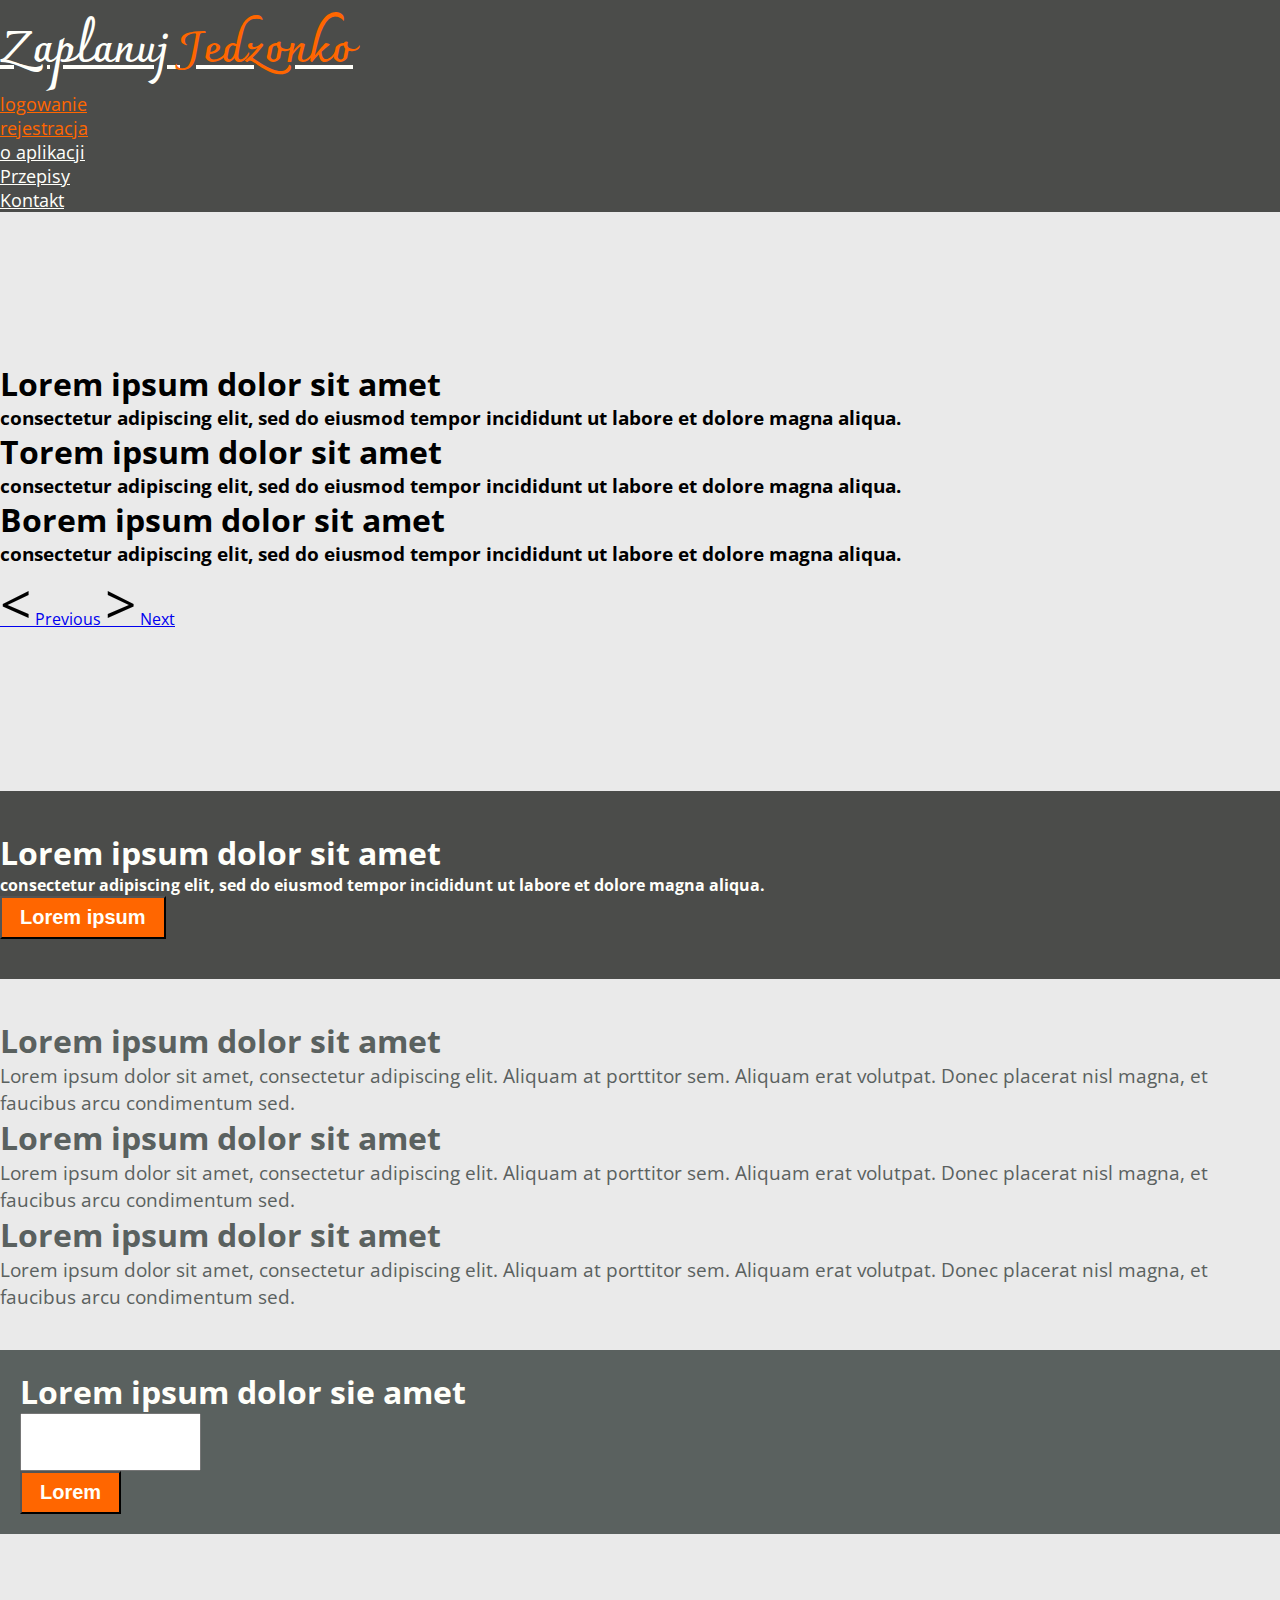
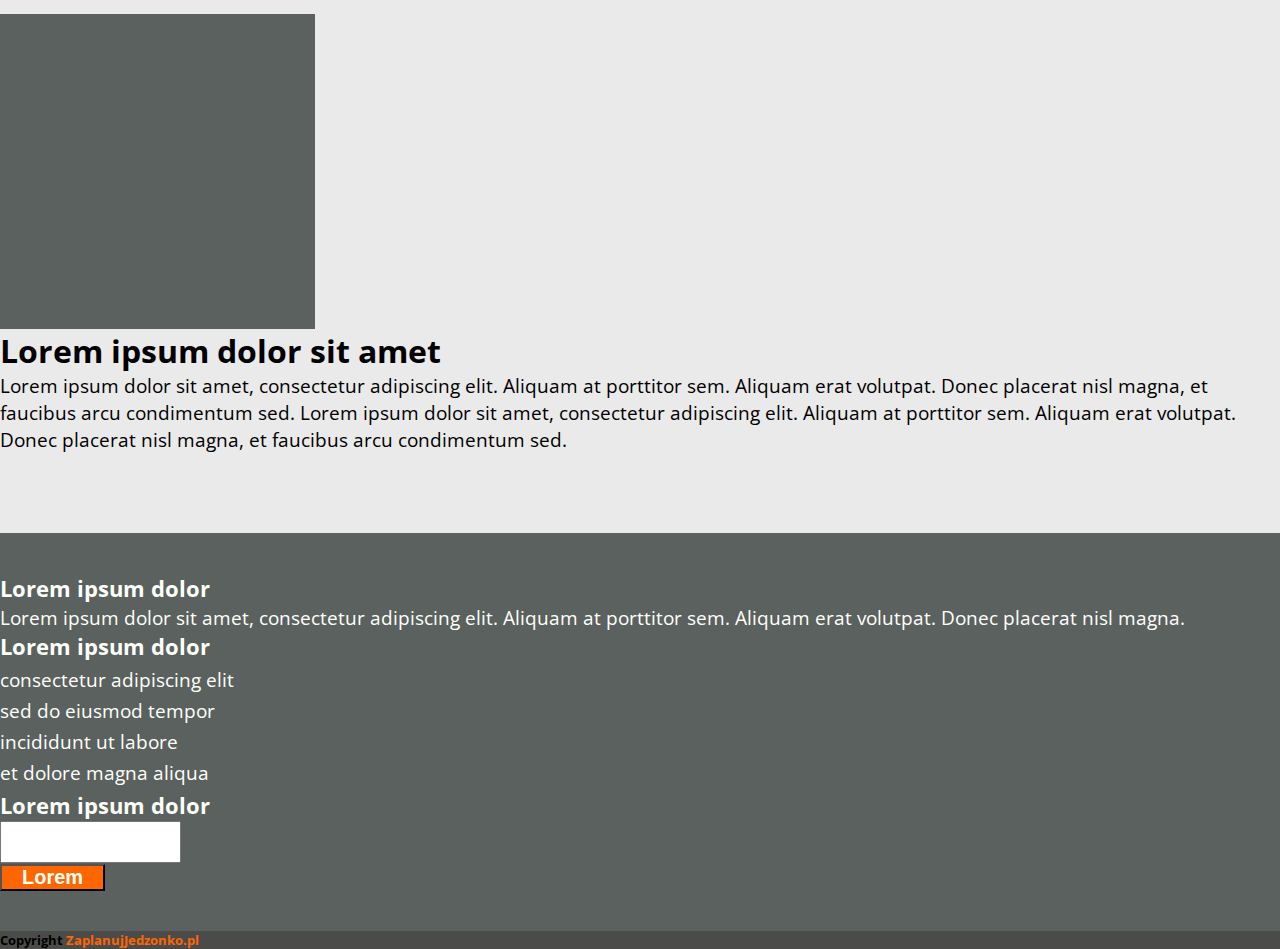
<file: target/classes/html/index.html>
<!DOCTYPE html>
<html lang="en">

<head>
    <meta charset="utf-8">
    <meta name="viewport" content="width=device-width, initial-scale=1, shrink-to-fit=no">
    <title>Zaplanuj Jedzonko</title>
    <link rel="stylesheet" href="https://stackpath.bootstrapcdn.com/bootstrap/4.1.3/css/bootstrap.min.css"
          integrity="sha384-MCw98/SFnGE8fJT3GXwEOngsV7Zt27NXFoaoApmYm81iuXoPkFOJwJ8ERdknLPMO"
          crossorigin="anonymous">
    <link href="https://fonts.googleapis.com/css?family=Charmonman:400,700|Open+Sans:400,600,700&amp;subset=latin-ext"
          rel="stylesheet">
    <link rel="stylesheet" href="./css/style.css">
    <link rel="stylesheet" href="https://use.fontawesome.com/releases/v5.5.0/css/all.css"
          integrity="sha384-B4dIYHKNBt8Bc12p+WXckhzcICo0wtJAoU8YZTY5qE0Id1GSseTk6S+L3BlXeVIU" crossorigin="anonymous">
</head>

<body>
<header class="page-header">
    <nav class="navbar navbar-expand-lg justify-content-around">
        <a href="/" class="navbar-brand main-logo">
            Zaplanuj <span>Jedzonko</span>
        </a>
        <ul class="nav nounderline text-uppercase">
            <li class="nav-item ml-4">
                <a class="nav-link color-header" href="login.html">logowanie</a>
            </li>
            <li class="nav-item ml-4">
                <a class="nav-link color-header" href="registration.html">rejestracja</a>
            </li>
            <li class="nav-item ml-4">
                <a class="nav-link" href="#about">o aplikacji</a>
            </li>
            <li class="nav-item ml-4">
                <a class="nav-link disabled" href="recipes.html">Przepisy</a>
            </li>
            <li class="nav-item ml-4">
                <a class="nav-link disabled" href="#contact">Kontakt</a>
            </li>
        </ul>
    </nav>
</header>

<section class="padding-large bg-light">
    <div id="carouselExampleControls" class="carousel slide main-slider" data-ride="carousel">
        <div class="carousel-inner container">
            <div class="carousel-item active">
                <div class="container w-75 d-flex">
                    <div class="carousel-caption d-block">
                        <h1>Lorem ipsum dolor sit amet</h1>
                        <h3> consectetur adipiscing elit, sed do eiusmod tempor incididunt ut labore et dolore
                            magna aliqua.</h3>
                    </div>
                </div>
            </div>
            <div class="carousel-item">
                <div class="container w-75 d-flex">
                    <div class="carousel-caption d-block">
                        <h1>Torem ipsum dolor sit amet</h1>
                        <h3> consectetur adipiscing elit, sed do eiusmod tempor incididunt ut labore et dolore
                            magna aliqua.</h3>
                    </div>
                </div>
            </div>
            <div class="carousel-item">
                <div class="container w-75 d-flex">
                    <div class="carousel-caption d-block">
                        <h1>Borem ipsum dolor sit amet</h1>
                        <h3> consectetur adipiscing elit, sed do eiusmod tempor incididunt ut labore et dolore
                            magna aliqua.</h3>
                    </div>
                </div>
            </div>
        </div>
        <a class="carousel-control-prev" href="#carouselExampleControls" role="button" data-slide="prev">
            <span class="carousel-control-prev-icon" aria-hidden="true"></span>
            <span class="sr-only">Previous</span>
        </a>
        <a class="carousel-control-next" href="#carouselExampleControls" role="button" data-slide="next">
            <span class="carousel-control-next-icon" aria-hidden="true"></span>
            <span class="sr-only">Next</span>
        </a>
    </div>
</section>

<section class="section-more padding-small">
    <div class="container d-flex justify-content-between">
        <div class="mr-4">
            <h1 class="pb-3">Lorem ipsum dolor sit amet</h1>
            <h4 class="pt-1">consectetur adipiscing elit, sed do eiusmod tempor incididunt ut labore et dolore
                magna aliqua.</h4>
        </div>
        <div class="ml-4 align-self-center">
            <button class="btn btn-color rounded-0 mt-4 pl-4 pr-4">
                <a href="index.html">Lorem ipsum</a>
            </button>
        </div>
    </div>
</section>

<section class="padding-small details bg-light">
    <div class="container">
        <div class="row">
            <div class="col text-center">
                <i class="fas fa-check icon-details"></i>
                <h1>Lorem ipsum dolor sit amet</h1>
                <p>Lorem ipsum dolor sit amet, consectetur adipiscing elit. Aliquam at porttitor sem. Aliquam erat
                    volutpat. Donec placerat nisl magna, et faucibus arcu condimentum sed.
                </p>
            </div>
            <div class="col text-center pr-4 pl-4 mr-4 ml-4">
                <i class="far fa-clock icon-details"></i>
                <h1>Lorem ipsum dolor sit amet</h1>
                <p>Lorem ipsum dolor sit amet, consectetur adipiscing elit. Aliquam at porttitor sem. Aliquam erat
                    volutpat. Donec placerat nisl magna, et faucibus arcu condimentum sed.
                </p>
            </div>
            <div class="col text-center">
                <i class="fas fa-list icon-details"></i>
                <h1>Lorem ipsum dolor sit amet</h1>
                <p>Lorem ipsum dolor sit amet, consectetur adipiscing elit. Aliquam at porttitor sem. Aliquam erat
                    volutpat. Donec placerat nisl magna, et faucibus arcu condimentum sed.
                </p>
            </div>
        </div>
    </div>
</section>


<section class="newsletter-section padding-small">
    <div class="container">
        <div class="row">
            <div class="col">
                <h1>Lorem ipsum dolor sie amet</h1>
            </div>
            <div class="col-5">
                <div class="input-group mb-3">
                    <input type="text" class="form-control border-0 rounded-0" placeholder=""
                           aria-label="Recipient's username" aria-describedby="basic-addon3">
                    <div class="input-group-append">
                        <button class="input-group-text btn-color border-0 rounded-0" type="submit" id="basic-addon3">
                            <a href="index.html">Lorem</a>
                        </button>
                    </div>
                </div>
            </div>
        </div>
    </div>
</section>

<section class="padding-medium story bg-light" id="about">
    <div class="container d-flex justify-content-center align-items-center">
        <div class="row">
            <div class="col-4 mr-4">
                <div class="div-img">
                </div>
            </div>

            <div class="col-7 ml-4">
                <h1 class="pb-1">Lorem ipsum dolor sit amet</h1>
                <p>Lorem ipsum dolor sit amet, consectetur adipiscing elit. Aliquam at porttitor sem. Aliquam erat
                    volutpat. Donec placerat nisl magna, et faucibus arcu condimentum sed. Lorem ipsum dolor sit
                    amet, consectetur adipiscing elit. Aliquam at porttitor sem. Aliquam erat volutpat. Donec
                    placerat nisl magna, et faucibus arcu condimentum sed.
                </p>
            </div>
        </div>
    </div>
</section>

<section class="last-info-section padding-small" id="contact">
    <div class="container">
        <div class="row">
            <div class="col">
                <h3 class="mb-4">Lorem ipsum dolor</h3>
                <p>Lorem ipsum dolor sit amet, consectetur adipiscing elit. Aliquam at porttitor sem. Aliquam erat
                    volutpat. Donec placerat nisl magna.</p>
            </div>
            <div class="col pl-4 ml-4">
                <h3 class="mb-4">Lorem ipsum dolor</h3>
                <ul class="container">
                    <li>consectetur adipiscing elit</li>
                    <li>sed do eiusmod tempor</li>
                    <li>incididunt ut labore</li>
                    <li>et dolore magna aliqua</li>
                </ul>
            </div>
            <div class="col">
                <h3 class="mb-4">Lorem ipsum dolor</h3>
                <div class="input-group mb-3">
                    <input type="text" class="form-control border-0 rounded-0" placeholder=""
                           aria-label="Recipient's username" aria-describedby="basic-addon2">
                    <div class="input-group-append">
                        <button class="input-group-text btn-color border-0 rounded-0" type="submit" id="basic-addon2"><a
                                href="index.html">Lorem</a></button>
                    </div>
                </div>
                <div class="container d-flex-row">
                    <a href="#">
                        <i class="fab fa-facebook-square mr-4 icon-social"></i>
                    </a>
                    <a href="#">
                        <i class="fab fa-twitter-square mr-4 icon-social"></i>

                    </a>
                    <a href="#">
                        <i class="fab fa-instagram icon-social"></i>
                    </a>
                </div>
            </div>
        </div>
    </div>
</section>
<footer class="footer-section pt-3 pb-3">
    <div class="container text-center">
        <h5 class="text-light">Copyright <span class="footer-text-color">ZaplanujJedzonko.pl</span></h5>
    </div>
</footer>

<script src="https://code.jquery.com/jquery-3.3.1.slim.min.js"
        integrity="sha384-q8i/X+965DzO0rT7abK41JStQIAqVgRVzpbzo5smXKp4YfRvH+8abtTE1Pi6jizo"
        crossorigin="anonymous"></script>
<script src="https://cdnjs.cloudflare.com/ajax/libs/popper.js/1.14.3/umd/popper.min.js"
        integrity="sha384-ZMP7rVo3mIykV+2+9J3UJ46jBk0WLaUAdn689aCwoqbBJiSnjAK/l8WvCWPIPm49"
        crossorigin="anonymous"></script>
<script src="https://stackpath.bootstrapcdn.com/bootstrap/4.1.3/js/bootstrap.min.js"
        integrity="sha384-ChfqqxuZUCnJSK3+MXmPNIyE6ZbWh2IMqE241rYiqJxyMiZ6OW/JmZQ5stwEULTy"
        crossorigin="anonymous"></script>
</body>
</html>
</file>
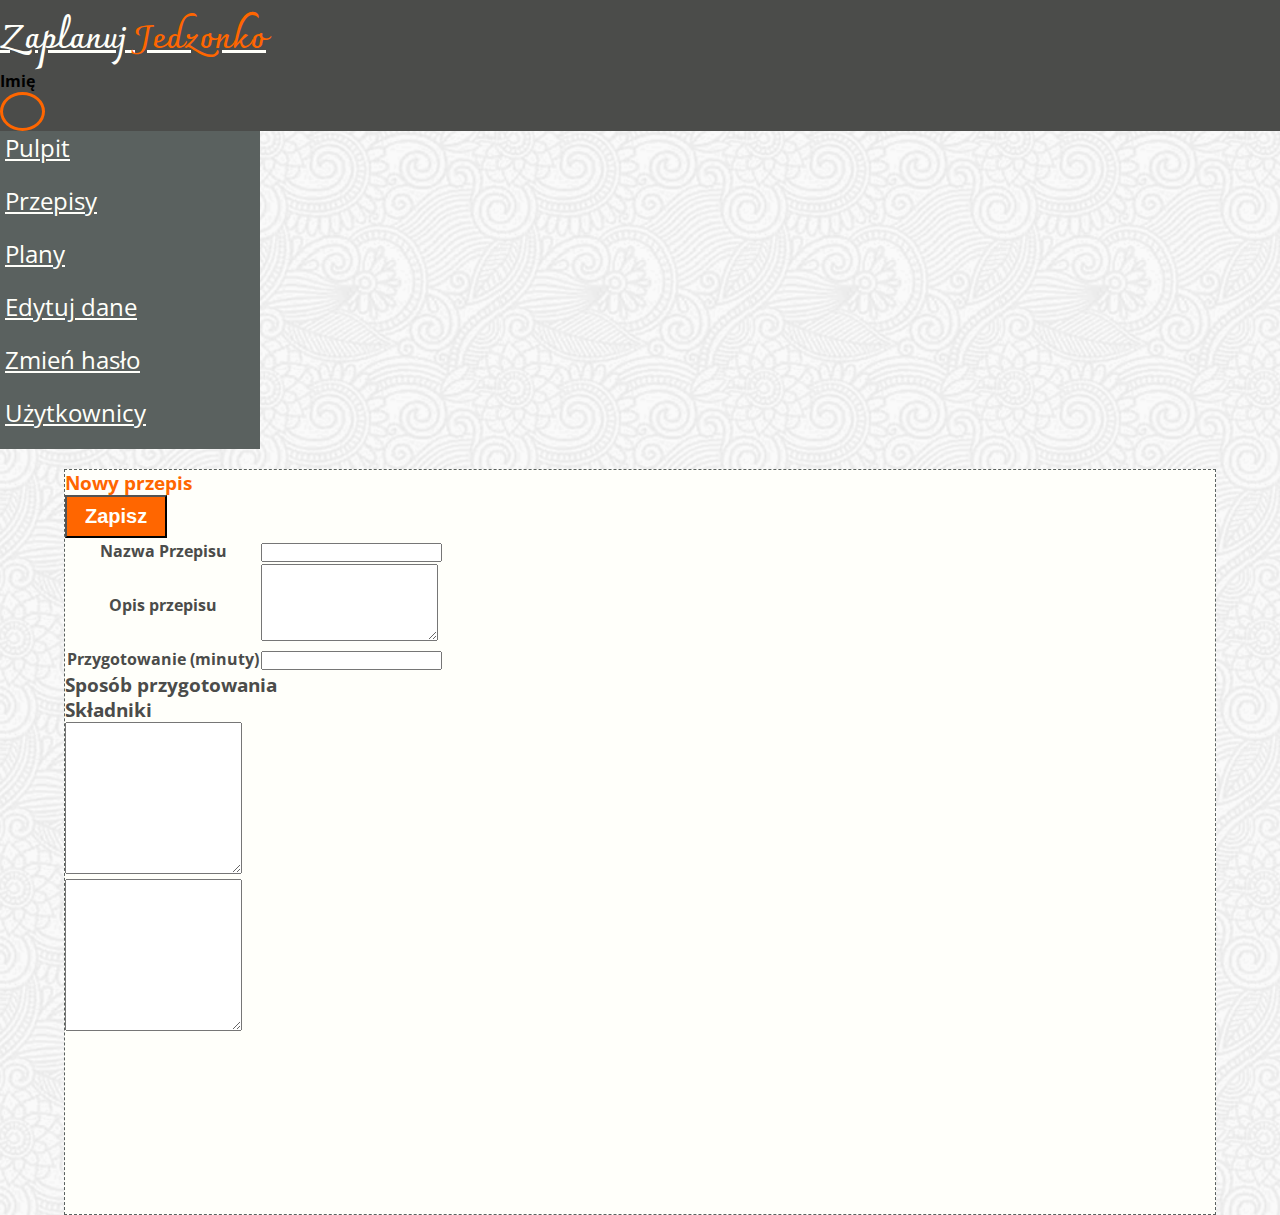
<file: target/classes/html/app-add-recipe.html>
<!DOCTYPE html>
<html lang="en">

<head>
    <meta charset="utf-8">
    <meta name="viewport" content="width=device-width, initial-scale=1, shrink-to-fit=no">
    <title>Zaplanuj Jedzonko</title>
    <link rel="stylesheet" href="https://stackpath.bootstrapcdn.com/bootstrap/4.1.3/css/bootstrap.min.css"
          integrity="sha384-MCw98/SFnGE8fJT3GXwEOngsV7Zt27NXFoaoApmYm81iuXoPkFOJwJ8ERdknLPMO"
          crossorigin="anonymous">
    <link href="https://fonts.googleapis.com/css?family=Charmonman:400,700|Open+Sans:400,600,700&amp;subset=latin-ext"
          rel="stylesheet">
    <link rel="stylesheet" href="./css/style.css">
    <link rel="stylesheet" href="https://use.fontawesome.com/releases/v5.5.0/css/all.css"
          integrity="sha384-B4dIYHKNBt8Bc12p+WXckhzcICo0wtJAoU8YZTY5qE0Id1GSseTk6S+L3BlXeVIU" crossorigin="anonymous">
</head>

<body>
<header class="page-header">
    <nav class="navbar navbar-expand-lg justify-content-between">
        <a href="/" class="navbar-brand main-logo main-logo-smaller">
            Zaplanuj <span>Jedzonko</span>
        </a>
        <div class="d-flex justify-content-around">
            <h4 class="text-light mr-3">Imię</h4>
            <div class="circle-div text-center"><i class="fas fa-user icon-user"></i></div>
        </div>
    </nav>
</header>

<section class="dashboard-section">
    <div class="row dashboard-nowrap">
        <ul class="nav flex-column long-bg">
            <li class="nav-item">
                <a class="nav-link" href="/dashboard.html">
                    <span>Pulpit</span>
                    <i class="fas fa-angle-right"></i>
                </a>
            </li>
            <li class="nav-item">
                <a class="nav-link" href="/app-recipes.html">
                    <span>Przepisy</span>
                    <i class="fas fa-angle-right"></i>
                </a>
            </li>
            <li class="nav-item">
                <a class="nav-link" href="/app-schedules.html">
                    <span>Plany</span>
                    <i class="fas fa-angle-right"></i>
                </a>
            </li>
            <li class="nav-item">
                <a class="nav-link" href="/app-edit-user-data.html">
                    <span>Edytuj dane</span>
                    <i class="fas fa-angle-right"></i>
                </a>
            </li>
            <li class="nav-item">
                <a class="nav-link disabled" href="/app-edit-password.html">
                    <span>Zmień hasło</span>
                    <i class="fas fa-angle-right"></i>
                </a>
            </li>
            <li class="nav-item">
                <a class="nav-link" href="/super-admin-users.html">
                    <span>Użytkownicy</span>
                    <i class="fas fa-angle-right"></i>
                </a>
            </li>
        </ul>

        <div class="m-4 p-3 width-medium text-color-darker">
            <div class="dashboard-content border-dashed p-3 m-4 view-height">
                <!-- fix action, method -->
                <!-- add name attribute for all inputs -->
                <form>
                    <div class="mt-4 ml-4 mr-4">
                        <div class="row border-bottom border-3">
                            <div class="col"><h3 class="color-header text-uppercase">Nowy przepis</h3></div>
                            <div class="col d-flex justify-content-end mb-2">
                                <button type="submit" class="btn btn-color rounded-0 pt-0 pb-0 pr-4 pl-4">Zapisz
                                </button>
                            </div>
                        </div>

                        <table class="table borderless">
                            <tbody>
                            <tr class="d-flex">
                                <th scope="row" class="col-2">Nazwa Przepisu</th>
                                <td class="col-7">

                                    <input name="name" class="w-100 p-1" value="">
                                </td>
                            </tr>
                            <tr class="d-flex">
                                <th scope="row" class="col-2">Opis przepisu</th>
                                <td class="col-7"><textarea class="w-100 p-1" rows="5"></textarea></td>
                            </tr>
                            <tr class="d-flex">
                                <th scope="row" class="col-2">Przygotowanie (minuty)</th>
                                <td class="col-3">
                                    <input class="p-1" type="number" value="">
                                </td>
                            </tr>
                            </tbody>
                        </table>

                        <div class="row d-flex">
                            <div class="col-5 border-bottom border-3"><h3 class="text-uppercase">Sposób
                                przygotowania</h3></div>
                            <div class="col-2"></div>
                            <div class="col-5 border-bottom border-3"><h3 class="text-uppercase">Składniki</h3></div>
                        </div>
                        <div class="row d-flex">
                            <div class="col-5 p-4">
                                <textarea class="w-100 p-1" rows="10"></textarea>
                            </div>
                            <div class="col-2"></div>

                            <div class="col-5 p-4">
                                <textarea class="w-100 p-1" rows="10"></textarea>
                            </div>
                        </div>
                    </div>
                </form>
            </div>
        </div>
    </div>
</section>

<script src="https://code.jquery.com/jquery-3.3.1.slim.min.js"
        integrity="sha384-q8i/X+965DzO0rT7abK41JStQIAqVgRVzpbzo5smXKp4YfRvH+8abtTE1Pi6jizo"
        crossorigin="anonymous"></script>
<script src="https://cdnjs.cloudflare.com/ajax/libs/popper.js/1.14.3/umd/popper.min.js"
        integrity="sha384-ZMP7rVo3mIykV+2+9J3UJ46jBk0WLaUAdn689aCwoqbBJiSnjAK/l8WvCWPIPm49"
        crossorigin="anonymous"></script>
<script src="https://stackpath.bootstrapcdn.com/bootstrap/4.1.3/js/bootstrap.min.js"
        integrity="sha384-ChfqqxuZUCnJSK3+MXmPNIyE6ZbWh2IMqE241rYiqJxyMiZ6OW/JmZQ5stwEULTy"
        crossorigin="anonymous"></script>
</body>
</html>
</file>
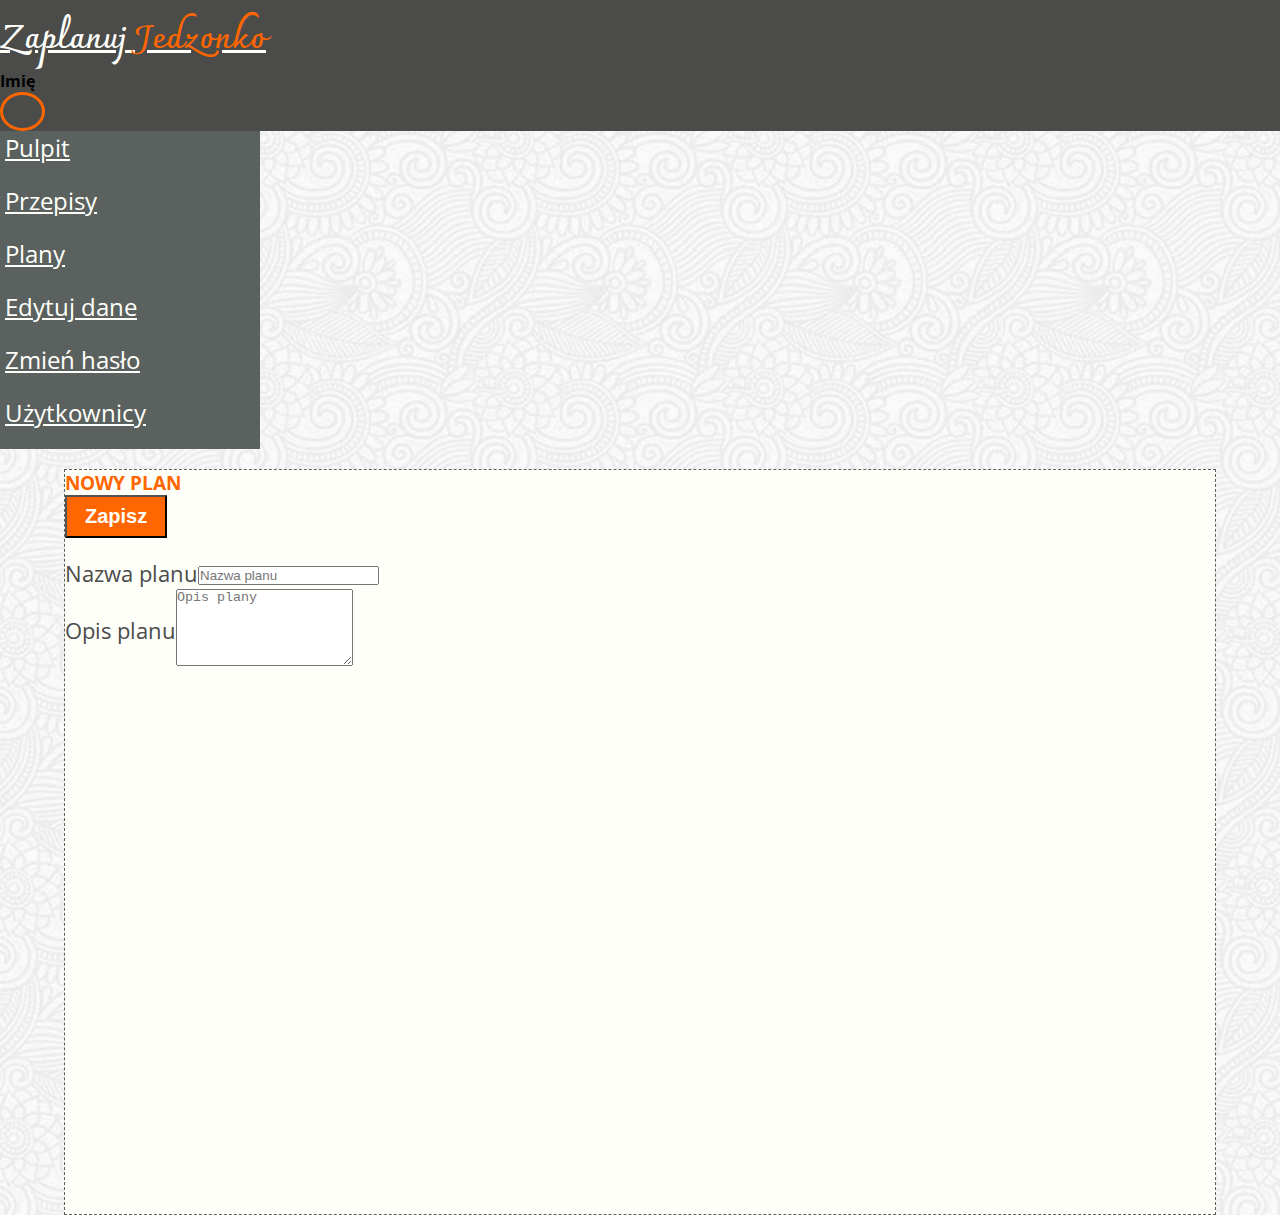
<file: target/classes/html/app-add-schedules.html>
<!DOCTYPE html>
<html lang="en">

<head>
    <meta charset="utf-8">
    <meta name="viewport" content="width=device-width, initial-scale=1, shrink-to-fit=no">
    <title>Zaplanuj Jedzonko</title>
    <link rel="stylesheet" href="https://stackpath.bootstrapcdn.com/bootstrap/4.1.3/css/bootstrap.min.css"
          integrity="sha384-MCw98/SFnGE8fJT3GXwEOngsV7Zt27NXFoaoApmYm81iuXoPkFOJwJ8ERdknLPMO"
          crossorigin="anonymous">
    <link href="https://fonts.googleapis.com/css?family=Charmonman:400,700|Open+Sans:400,600,700&amp;subset=latin-ext"
          rel="stylesheet">
    <link rel="stylesheet" href="./css/style.css">
    <link rel="stylesheet" href="https://use.fontawesome.com/releases/v5.5.0/css/all.css"
          integrity="sha384-B4dIYHKNBt8Bc12p+WXckhzcICo0wtJAoU8YZTY5qE0Id1GSseTk6S+L3BlXeVIU" crossorigin="anonymous">
</head>

<body>
<header class="page-header">
    <nav class="navbar navbar-expand-lg justify-content-between">
        <a href="/" class="navbar-brand main-logo main-logo-smaller">
            Zaplanuj <span>Jedzonko</span>
        </a>
        <div class="d-flex justify-content-around">
            <h4 class="text-light mr-3">Imię</h4>
            <div class="circle-div text-center"><i class="fas fa-user icon-user"></i></div>
        </div>
    </nav>
</header>

<section class="dashboard-section">
    <div class="row dashboard-nowrap">
        <ul class="nav flex-column long-bg">
            <li class="nav-item">
                <a class="nav-link" href="/dashboard.html">
                    <span>Pulpit</span>
                    <i class="fas fa-angle-right"></i>
                </a>
            </li>
            <li class="nav-item">
                <a class="nav-link" href="/app-recipes.html">
                    <span>Przepisy</span>
                    <i class="fas fa-angle-right"></i>
                </a>
            </li>
            <li class="nav-item">
                <a class="nav-link" href="/app-schedules.html">
                    <span>Plany</span>
                    <i class="fas fa-angle-right"></i>
                </a>
            </li>
            <li class="nav-item">
                <a class="nav-link" href="/app-edit-user-data.html">
                    <span>Edytuj dane</span>
                    <i class="fas fa-angle-right"></i>
                </a>
            </li>
            <li class="nav-item">
                <a class="nav-link disabled" href="/app-edit-password.html">
                    <span>Zmień hasło</span>
                    <i class="fas fa-angle-right"></i>
                </a>
            </li>
            <li class="nav-item">
                <a class="nav-link" href="/super-admin-users.html">
                    <span>Użytkownicy</span>
                    <i class="fas fa-angle-right"></i>
                </a>
            </li>
        </ul>

        <div class="m-4 p-3 width-medium">
            <div class="dashboard-content border-dashed p-3 m-4 view-height">
                <!-- fix action, method -->
                <!-- add name attribute for all inputs -->
                <form>
                    <div class="row border-bottom border-3 p-1 m-1">
                        <div class="col noPadding">
                            <h3 class="color-header text-uppercase">NOWY PLAN</h3>
                        </div>
                        <div class="col d-flex justify-content-end mb-2 noPadding">
                            <button type="submit" class="btn btn-color rounded-0 pt-0 pb-0 pr-4 pl-4">Zapisz</button>
                        </div>
                    </div>

                    <div class="schedules-content">

                        <div class="form-group row">
                            <label for="planName" class="col-sm-2 label-size col-form-label">
                                Nazwa planu
                            </label>
                            <div class="col-sm-10">
                                <input class="form-control" id="planName" placeholder="Nazwa planu">
                            </div>
                        </div>
                        <div class="form-group row">
                            <label for="planDescription" class="col-sm-2 label-size col-form-label">
                                Opis planu
                            </label>
                            <div class="col-sm-10">
                                <textarea class="form-control" rows="5" id="planDescription"
                                          placeholder="Opis plany"></textarea>
                            </div>
                        </div>

                    </div>
                </form>
            </div>
        </div>
    </div>
</section>


<script src="https://code.jquery.com/jquery-3.3.1.slim.min.js"
        integrity="sha384-q8i/X+965DzO0rT7abK41JStQIAqVgRVzpbzo5smXKp4YfRvH+8abtTE1Pi6jizo"
        crossorigin="anonymous"></script>
<script src="https://cdnjs.cloudflare.com/ajax/libs/popper.js/1.14.3/umd/popper.min.js"
        integrity="sha384-ZMP7rVo3mIykV+2+9J3UJ46jBk0WLaUAdn689aCwoqbBJiSnjAK/l8WvCWPIPm49"
        crossorigin="anonymous"></script>
<script src="https://stackpath.bootstrapcdn.com/bootstrap/4.1.3/js/bootstrap.min.js"
        integrity="sha384-ChfqqxuZUCnJSK3+MXmPNIyE6ZbWh2IMqE241rYiqJxyMiZ6OW/JmZQ5stwEULTy"
        crossorigin="anonymous"></script>
</body>
</html>
</file>
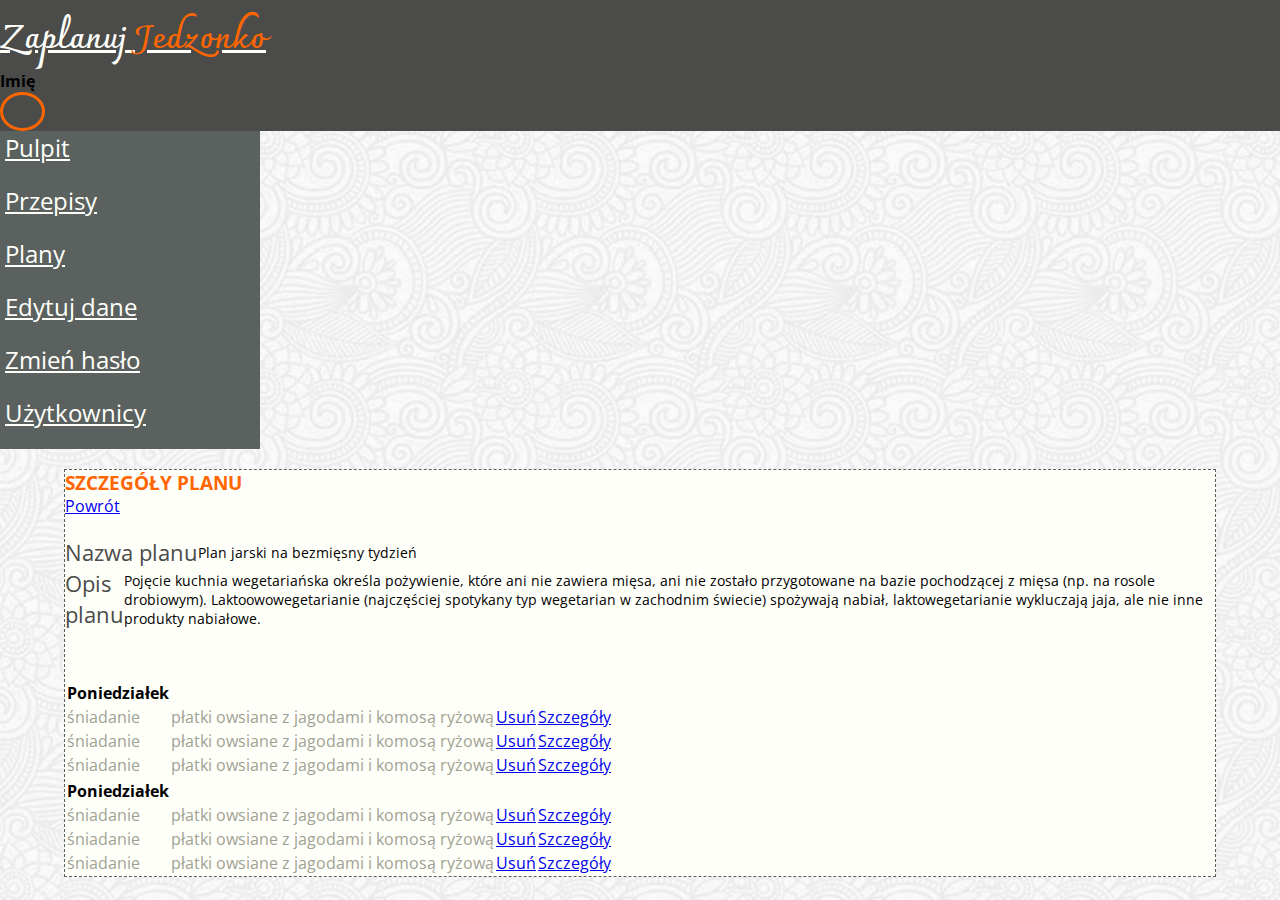
<file: target/classes/html/app-details-schedules.html>
<!DOCTYPE html>
<html lang="en">

<head>
    <meta charset="utf-8">
    <meta name="viewport" content="width=device-width, initial-scale=1, shrink-to-fit=no">
    <title>Zaplanuj Jedzonko</title>
    <link rel="stylesheet" href="https://stackpath.bootstrapcdn.com/bootstrap/4.1.3/css/bootstrap.min.css"
          integrity="sha384-MCw98/SFnGE8fJT3GXwEOngsV7Zt27NXFoaoApmYm81iuXoPkFOJwJ8ERdknLPMO"
          crossorigin="anonymous">
    <link href="https://fonts.googleapis.com/css?family=Charmonman:400,700|Open+Sans:400,600,700&amp;subset=latin-ext"
          rel="stylesheet">
    <link rel="stylesheet" href="./css/style.css">
    <link rel="stylesheet" href="https://use.fontawesome.com/releases/v5.5.0/css/all.css"
          integrity="sha384-B4dIYHKNBt8Bc12p+WXckhzcICo0wtJAoU8YZTY5qE0Id1GSseTk6S+L3BlXeVIU" crossorigin="anonymous">
</head>

<body>
<header class="page-header">
    <nav class="navbar navbar-expand-lg justify-content-between">
        <a href="/" class="navbar-brand main-logo main-logo-smaller">
            Zaplanuj <span>Jedzonko</span>
        </a>
        <div class="d-flex justify-content-around">
            <h4 class="text-light mr-3">Imię</h4>
            <div class="circle-div text-center"><i class="fas fa-user icon-user"></i></div>
        </div>
    </nav>
</header>

<section class="dashboard-section">
    <div class="row dashboard-nowrap">
        <ul class="nav flex-column long-bg">
            <li class="nav-item">
                <a class="nav-link" href="/dashboard.html">
                    <span>Pulpit</span>
                    <i class="fas fa-angle-right"></i>
                </a>
            </li>
            <li class="nav-item">
                <a class="nav-link" href="/app-recipes.html">
                    <span>Przepisy</span>
                    <i class="fas fa-angle-right"></i>
                </a>
            </li>
            <li class="nav-item">
                <a class="nav-link" href="/app-schedules.html">
                    <span>Plany</span>
                    <i class="fas fa-angle-right"></i>
                </a>
            </li>
            <li class="nav-item">
                <a class="nav-link" href="/app-edit-user-data.html">
                    <span>Edytuj dane</span>
                    <i class="fas fa-angle-right"></i>
                </a>
            </li>
            <li class="nav-item">
                <a class="nav-link disabled" href="/app-edit-password.html">
                    <span>Zmień hasło</span>
                    <i class="fas fa-angle-right"></i>
                </a>
            </li>
            <li class="nav-item">
                <a class="nav-link" href="/super-admin-users.html">
                    <span>Użytkownicy</span>
                    <i class="fas fa-angle-right"></i>
                </a>
            </li>
        </ul>

        <div class="m-4 p-3 width-medium ">
            <div class="dashboard-content border-dashed p-3 m-4">
                <div class="row border-bottom border-3 p-1 m-1">
                    <div class="col noPadding">
                        <h3 class="color-header text-uppercase">SZCZEGÓŁY PLANU</h3>
                    </div>
                    <div class="col d-flex justify-content-end mb-2 noPadding">
                        <a href="#" class="btn btn-success rounded-0 pt-0 pb-0 pr-4 pl-4">Powrót</a>
                    </div>
                </div>

                <div class="schedules-content">
                    <div class="schedules-content-header">
                        <div class="form-group row">
                                <span class="col-sm-2 label-size col-form-label">
                                    Nazwa planu
                                </span>
                            <div class="col-sm-10">
                                <p class="schedules-text">Plan jarski na bezmięsny tydzień</p>
                            </div>
                        </div>
                        <div class="form-group row">
                                <span class="col-sm-2 label-size col-form-label">
                                    Opis planu
                                </span>
                            <div class="col-sm-10">
                                <p class="schedules-text">
                                    Pojęcie kuchnia wegetariańska określa pożywienie, które ani nie zawiera mięsa, ani
                                    nie zostało przygotowane na bazie pochodzącej z mięsa (np. na rosole drobiowym).
                                    Laktoowowegetarianie (najczęściej spotykany typ wegetarian w zachodnim świecie)
                                    spożywają nabiał, laktowegetarianie wykluczają jaja, ale nie inne produkty
                                    nabiałowe.
                                </p>
                            </div>
                        </div>
                    </div>

                    <table class="table">
                        <thead>
                        <tr class="d-flex">
                            <th class="col-2">Poniedziałek</th>
                            <th class="col-7"></th>
                            <th class="col-1"></th>
                            <th class="col-2"></th>
                        </tr>
                        </thead>
                        <tbody class="text-color-lighter">
                        <tr class="d-flex">
                            <td class="col-2">śniadanie</td>
                            <td class="col-7">płatki owsiane z jagodami i komosą ryżową</td>
                            <td class="col-1 center">
                                <a href="#" class="btn btn-danger rounded-0 text-light m-1">Usuń</a>
                            </td>
                            <td class="col-2 center">
                                <a href="app-details-schedules.html" class="btn btn-info rounded-0 text-light m-1">Szczegóły</a>
                            </td>
                        </tr>
                        <tr class="d-flex">
                            <td class="col-2">śniadanie</td>
                            <td class="col-7">płatki owsiane z jagodami i komosą ryżową</td>
                            <td class="col-1 center">
                                <a href="#" class="btn btn-danger rounded-0 text-light m-1">Usuń</a>
                            </td>
                            <td class="col-2 center">
                                <a href="app-details-schedules.html" class="btn btn-info rounded-0 text-light m-1">Szczegóły</a>
                            </td>
                        </tr>
                        <tr class="d-flex">
                            <td class="col-2">śniadanie</td>
                            <td class="col-7">płatki owsiane z jagodami i komosą ryżową</td>
                            <td class="col-1 center">
                                <a href="#" class="btn btn-danger rounded-0 text-light m-1">Usuń</a>
                            </td>
                            <td class="col-2 center">
                                <a href="app-details-schedules.html" class="btn btn-info rounded-0 text-light m-1">Szczegóły</a>
                            </td>
                        </tr>
                        </tbody>
                    </table>

                    <table class="table">
                        <thead>
                        <tr class="d-flex">
                            <th class="col-2">Poniedziałek</th>
                            <th class="col-7"></th>
                            <th class="col-1"></th>
                            <th class="col-2"></th>
                        </tr>
                        </thead>
                        <tbody class="text-color-lighter">
                        <tr class="d-flex">
                            <td class="col-2">śniadanie</td>
                            <td class="col-7">płatki owsiane z jagodami i komosą ryżową</td>
                            <td class="col-1 center">
                                <a href="#" class="btn btn-danger rounded-0 text-light m-1">Usuń</a>
                            </td>
                            <td class="col-2 center">
                                <a href="app-details-schedules.html" class="btn btn-info rounded-0 text-light m-1">Szczegóły</a>
                            </td>
                        </tr>
                        <tr class="d-flex">
                            <td class="col-2">śniadanie</td>
                            <td class="col-7">płatki owsiane z jagodami i komosą ryżową</td>
                            <td class="col-1 center">
                                <a href="#" class="btn btn-danger rounded-0 text-light m-1">Usuń</a>
                            </td>
                            <td class="col-2 center">
                                <a href="app-details-schedules.html" class="btn btn-info rounded-0 text-light m-1">Szczegóły</a>
                            </td>
                        </tr>
                        <tr class="d-flex">
                            <td class="col-2">śniadanie</td>
                            <td class="col-7">płatki owsiane z jagodami i komosą ryżową</td>
                            <td class="col-1 center">
                                <a href="#" class="btn btn-danger rounded-0 text-light m-1">Usuń</a>
                            </td>
                            <td class="col-2 center">
                                <a href="app-details-schedules.html" class="btn btn-info rounded-0 text-light m-1">Szczegóły</a>
                            </td>
                        </tr>
                        </tbody>
                    </table>

                </div>
            </div>
        </div>
    </div>
</section>


<script src="https://code.jquery.com/jquery-3.3.1.slim.min.js"
        integrity="sha384-q8i/X+965DzO0rT7abK41JStQIAqVgRVzpbzo5smXKp4YfRvH+8abtTE1Pi6jizo"
        crossorigin="anonymous"></script>
<script src="https://cdnjs.cloudflare.com/ajax/libs/popper.js/1.14.3/umd/popper.min.js"
        integrity="sha384-ZMP7rVo3mIykV+2+9J3UJ46jBk0WLaUAdn689aCwoqbBJiSnjAK/l8WvCWPIPm49"
        crossorigin="anonymous"></script>
<script src="https://stackpath.bootstrapcdn.com/bootstrap/4.1.3/js/bootstrap.min.js"
        integrity="sha384-ChfqqxuZUCnJSK3+MXmPNIyE6ZbWh2IMqE241rYiqJxyMiZ6OW/JmZQ5stwEULTy"
        crossorigin="anonymous"></script>
</body>
</html>
</file>
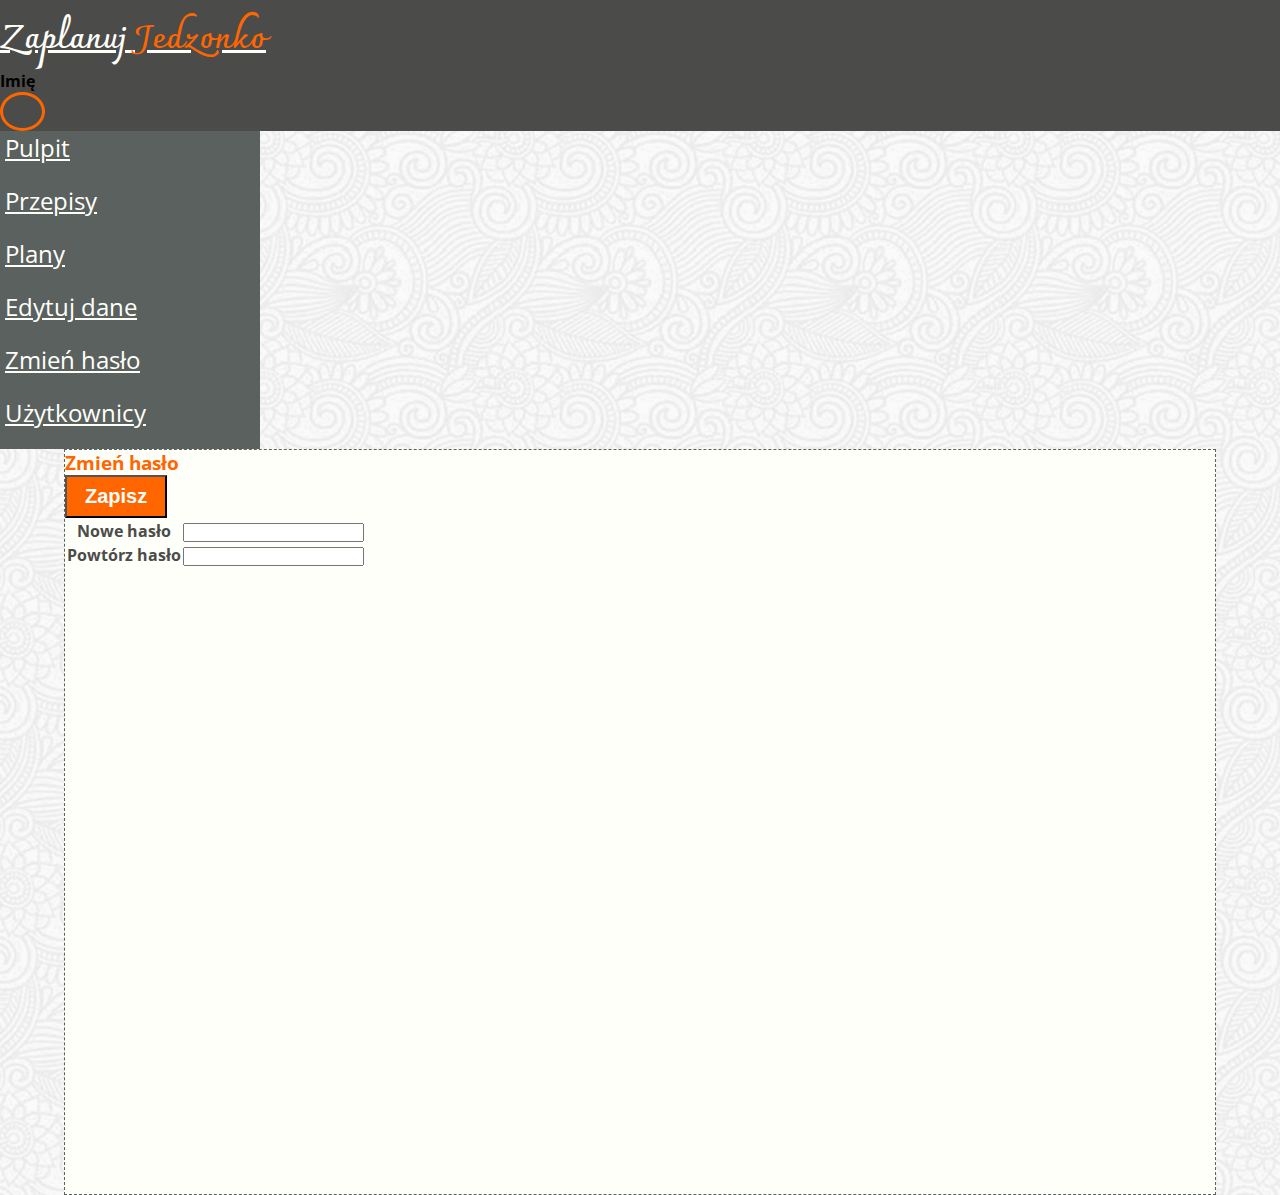
<file: target/classes/html/app-edit-password.html>
<!DOCTYPE html>
<html lang="en">

<head>
    <meta charset="utf-8">
    <meta name="viewport" content="width=device-width, initial-scale=1, shrink-to-fit=no">
    <title>Zaplanuj Jedzonko</title>
    <link rel="stylesheet" href="https://stackpath.bootstrapcdn.com/bootstrap/4.1.3/css/bootstrap.min.css"
          integrity="sha384-MCw98/SFnGE8fJT3GXwEOngsV7Zt27NXFoaoApmYm81iuXoPkFOJwJ8ERdknLPMO"
          crossorigin="anonymous">
    <link href="https://fonts.googleapis.com/css?family=Charmonman:400,700|Open+Sans:400,600,700&amp;subset=latin-ext"
          rel="stylesheet">
    <link rel="stylesheet" href="./css/style.css">
    <link rel="stylesheet" href="https://use.fontawesome.com/releases/v5.5.0/css/all.css"
          integrity="sha384-B4dIYHKNBt8Bc12p+WXckhzcICo0wtJAoU8YZTY5qE0Id1GSseTk6S+L3BlXeVIU" crossorigin="anonymous">
</head>

<body>
<header class="page-header">
    <nav class="navbar navbar-expand-lg justify-content-between">
        <a href="/" class="navbar-brand main-logo main-logo-smaller">
            Zaplanuj <span>Jedzonko</span>
        </a>
        <div class="d-flex justify-content-around">
            <h4 class="text-light mr-3">Imię</h4>
            <div class="circle-div text-center"><i class="fas fa-user icon-user"></i></div>
        </div>
    </nav>
</header>

<section class="dashboard-section">
    <div class="row dashboard-nowrap">
        <ul class="nav flex-column long-bg">
            <li class="nav-item">
                <a class="nav-link" href="/dashboard.html">
                    <span>Pulpit</span>
                    <i class="fas fa-angle-right"></i>
                </a>
            </li>
            <li class="nav-item">
                <a class="nav-link" href="/app-recipes.html">
                    <span>Przepisy</span>
                    <i class="fas fa-angle-right"></i>
                </a>
            </li>
            <li class="nav-item">
                <a class="nav-link" href="/app-schedules.html">
                    <span>Plany</span>
                    <i class="fas fa-angle-right"></i>
                </a>
            </li>
            <li class="nav-item">
                <a class="nav-link" href="/app-edit-user-data.html">
                    <span>Edytuj dane</span>
                    <i class="fas fa-angle-right"></i>
                </a>
            </li>
            <li class="nav-item">
                <a class="nav-link disabled" href="/app-edit-password.html">
                    <span>Zmień hasło</span>
                    <i class="fas fa-angle-right"></i>
                </a>
            </li>
            <li class="nav-item">
                <a class="nav-link" href="/super-admin-users.html">
                    <span>Użytkownicy</span>
                    <i class="fas fa-angle-right"></i>
                </a>
            </li>
        </ul>

        <div class="m-4 p-3 width-medium text-color-darker">
            <div class="m-4 border-dashed view-height">
                <div class="mt-4 ml-4 mr-4">
                    <!-- fix action, method -->
                    <!-- add name attribute for all inputs -->
                    <form>

                        <div class="row border-bottom border-3">
                            <div class="col"><h3 class="color-header text-uppercase">Zmień hasło</h3></div>
                            <div class="col d-flex justify-content-end mb-2">
                                <button type="submit" class="btn btn-color rounded-0 pt-0 pb-0 pr-4 pl-4">Zapisz
                                </button>
                            </div>
                        </div>

                        <table class="table borderless">
                            <tbody>
                            <tr class="d-flex">
                                <th scope="row" class="col-2"><h4>Nowe hasło</h4></th>
                                <td class="col-7">
                                    <input class="w-100 p-1" value="">
                                </td>
                            </tr>
                            <tr class="d-flex">
                                <th scope="row" class="col-2"><h4>Powtórz hasło</h4></th>
                                <td class="col-7">
                                    <input class="w-100 p-1" value="">
                                </td>
                            </tr>
                            </tbody>
                        </table>
                    </form>
                </div>
            </div>

        </div>
    </div>
</section>

<script src="https://code.jquery.com/jquery-3.3.1.slim.min.js"
        integrity="sha384-q8i/X+965DzO0rT7abK41JStQIAqVgRVzpbzo5smXKp4YfRvH+8abtTE1Pi6jizo"
        crossorigin="anonymous"></script>
<script src="https://cdnjs.cloudflare.com/ajax/libs/popper.js/1.14.3/umd/popper.min.js"
        integrity="sha384-ZMP7rVo3mIykV+2+9J3UJ46jBk0WLaUAdn689aCwoqbBJiSnjAK/l8WvCWPIPm49"
        crossorigin="anonymous"></script>
<script src="https://stackpath.bootstrapcdn.com/bootstrap/4.1.3/js/bootstrap.min.js"
        integrity="sha384-ChfqqxuZUCnJSK3+MXmPNIyE6ZbWh2IMqE241rYiqJxyMiZ6OW/JmZQ5stwEULTy"
        crossorigin="anonymous"></script>
</body>
</html>
</file>
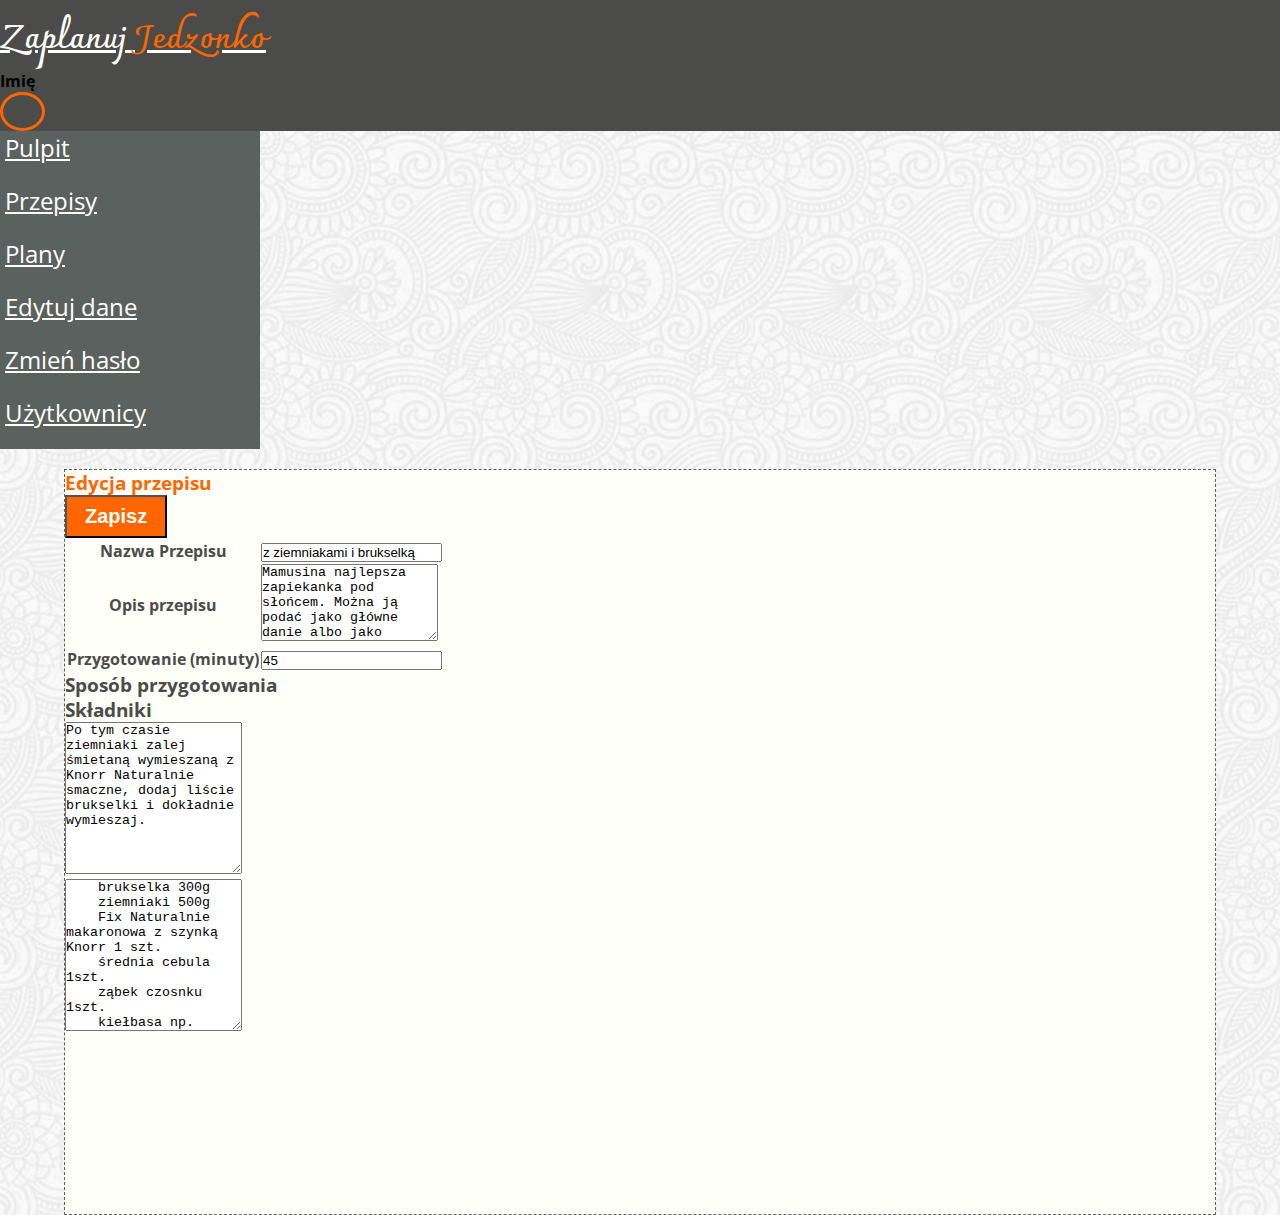
<file: target/classes/html/app-edit-recipe.html>
<!DOCTYPE html>
<html lang="en">

<head>
    <meta charset="utf-8">
    <meta name="viewport" content="width=device-width, initial-scale=1, shrink-to-fit=no">
    <title>Zaplanuj Jedzonko</title>
    <link rel="stylesheet" href="https://stackpath.bootstrapcdn.com/bootstrap/4.1.3/css/bootstrap.min.css"
          integrity="sha384-MCw98/SFnGE8fJT3GXwEOngsV7Zt27NXFoaoApmYm81iuXoPkFOJwJ8ERdknLPMO"
          crossorigin="anonymous">
    <link href="https://fonts.googleapis.com/css?family=Charmonman:400,700|Open+Sans:400,600,700&amp;subset=latin-ext"
          rel="stylesheet">
    <link rel="stylesheet" href="./css/style.css">
    <link rel="stylesheet" href="https://use.fontawesome.com/releases/v5.5.0/css/all.css"
          integrity="sha384-B4dIYHKNBt8Bc12p+WXckhzcICo0wtJAoU8YZTY5qE0Id1GSseTk6S+L3BlXeVIU" crossorigin="anonymous">
</head>

<body>
<header class="page-header">
    <nav class="navbar navbar-expand-lg justify-content-between">
        <a href="/" class="navbar-brand main-logo main-logo-smaller">
            Zaplanuj <span>Jedzonko</span>
        </a>
        <div class="d-flex justify-content-around">
            <h4 class="text-light mr-3">Imię</h4>
            <div class="circle-div text-center"><i class="fas fa-user icon-user"></i></div>
        </div>
    </nav>
</header>

<section class="dashboard-section">
    <div class="row dashboard-nowrap">
        <ul class="nav flex-column long-bg">
            <li class="nav-item">
                <a class="nav-link" href="/dashboard.html">
                    <span>Pulpit</span>
                    <i class="fas fa-angle-right"></i>
                </a>
            </li>
            <li class="nav-item">
                <a class="nav-link" href="/app-recipes.html">
                    <span>Przepisy</span>
                    <i class="fas fa-angle-right"></i>
                </a>
            </li>
            <li class="nav-item">
                <a class="nav-link" href="/app-schedules.html">
                    <span>Plany</span>
                    <i class="fas fa-angle-right"></i>
                </a>
            </li>
            <li class="nav-item">
                <a class="nav-link" href="/app-edit-user-data.html">
                    <span>Edytuj dane</span>
                    <i class="fas fa-angle-right"></i>
                </a>
            </li>
            <li class="nav-item">
                <a class="nav-link disabled" href="/app-edit-password.html">
                    <span>Zmień hasło</span>
                    <i class="fas fa-angle-right"></i>
                </a>
            </li>
            <li class="nav-item">
                <a class="nav-link" href="/super-admin-users.html">
                    <span>Użytkownicy</span>
                    <i class="fas fa-angle-right"></i>
                </a>
            </li>
        </ul>
        <div class="m-4 p-3 width-medium text-color-darker">
            <div class="dashboard-content border-dashed p-3 m-4 view-height">
                <div class="mt-4 ml-4 mr-4">
                    <!-- fix action, method -->
                    <!-- add name attribute for all inputs -->
                    <form>
                        <div class="row border-bottom border-3">
                            <div class="col"><h3 class="color-header text-uppercase">Edycja przepisu</h3></div>
                            <div class="col d-flex justify-content-end mb-2">
                                <button type="submit" class="btn btn-color rounded-0 pt-0 pb-0 pr-4 pl-4">Zapisz
                                </button>
                            </div>
                        </div>

                        <table class="table borderless">
                            <tbody>
                            <tr class="d-flex">
                                <th scope="row" class="col-2">Nazwa Przepisu</th>
                                <td class="col-7">
                                    <input class="w-100 p-1" value="z ziemniakami i brukselką">
                                </td>
                            </tr>
                            <tr class="d-flex">
                                <th scope="row" class="col-2">Opis przepisu</th>
                                <td class="col-7"><textarea class="w-100 p-1" rows="5">Mamusina najlepsza zapiekanka pod słońcem. Można ją podać jako główne danie albo jako kolację. W zapiekance możesz użyć również kiełbasy paprykowej sprawi ona, że zapiekanka będzie ostrzejsza w smaku. Zgodnie z zalecanimi Makłowicza, podawać z dobrze dobranym winkiem ;)</textarea>
                                </td>
                            </tr>
                            <tr class="d-flex">
                                <th scope="row" class="col-2">Przygotowanie (minuty)</th>
                                <td class="col-3">
                                    <input class="p-1" type="number" value="45">
                                </td>
                            </tr>
                            </tbody>
                        </table>

                        <div class="row d-flex">
                            <div class="col-5 border-bottom border-3"><h3 class="text-uppercase">Sposób
                                przygotowania</h3></div>
                            <div class="col-2"></div>
                            <div class="col-5 border-bottom border-3"><h3 class="text-uppercase">Składniki</h3></div>
                        </div>
                        <div class="row d-flex">
                            <div class="col-5 p-4">
                                <textarea class="w-100 p-1" rows="10">Po tym czasie ziemniaki zalej śmietaną wymieszaną z Knorr Naturalnie smaczne, dodaj liście brukselki i dokładnie wymieszaj.</textarea>
                            </div>
                            <div class="col-2"></div>

                            <div class="col-5 p-4">
                                    <textarea class="w-100 p-1" rows="10">
    brukselka 300g
    ziemniaki 500g                             
    Fix Naturalnie makaronowa z szynką Knorr 1 szt.                              
    średnia cebula 1szt.                                
    ząbek czosnku 1szt.                              
    kiełbasa np. śląska 500g                               
    śmietana 18% 200 ml
    Rama Smaż jak szef kuchni, wariant klasyczny 4 łyżki
    gałązka tymianku 1 szt.
                                    </textarea>
                            </div>
                        </div>
                    </form>
                </div>

            </div>
        </div>
    </div>
</section>

<script src="https://code.jquery.com/jquery-3.3.1.slim.min.js"
        integrity="sha384-q8i/X+965DzO0rT7abK41JStQIAqVgRVzpbzo5smXKp4YfRvH+8abtTE1Pi6jizo"
        crossorigin="anonymous"></script>
<script src="https://cdnjs.cloudflare.com/ajax/libs/popper.js/1.14.3/umd/popper.min.js"
        integrity="sha384-ZMP7rVo3mIykV+2+9J3UJ46jBk0WLaUAdn689aCwoqbBJiSnjAK/l8WvCWPIPm49"
        crossorigin="anonymous"></script>
<script src="https://stackpath.bootstrapcdn.com/bootstrap/4.1.3/js/bootstrap.min.js"
        integrity="sha384-ChfqqxuZUCnJSK3+MXmPNIyE6ZbWh2IMqE241rYiqJxyMiZ6OW/JmZQ5stwEULTy"
        crossorigin="anonymous"></script>
</body>
</html>
</file>
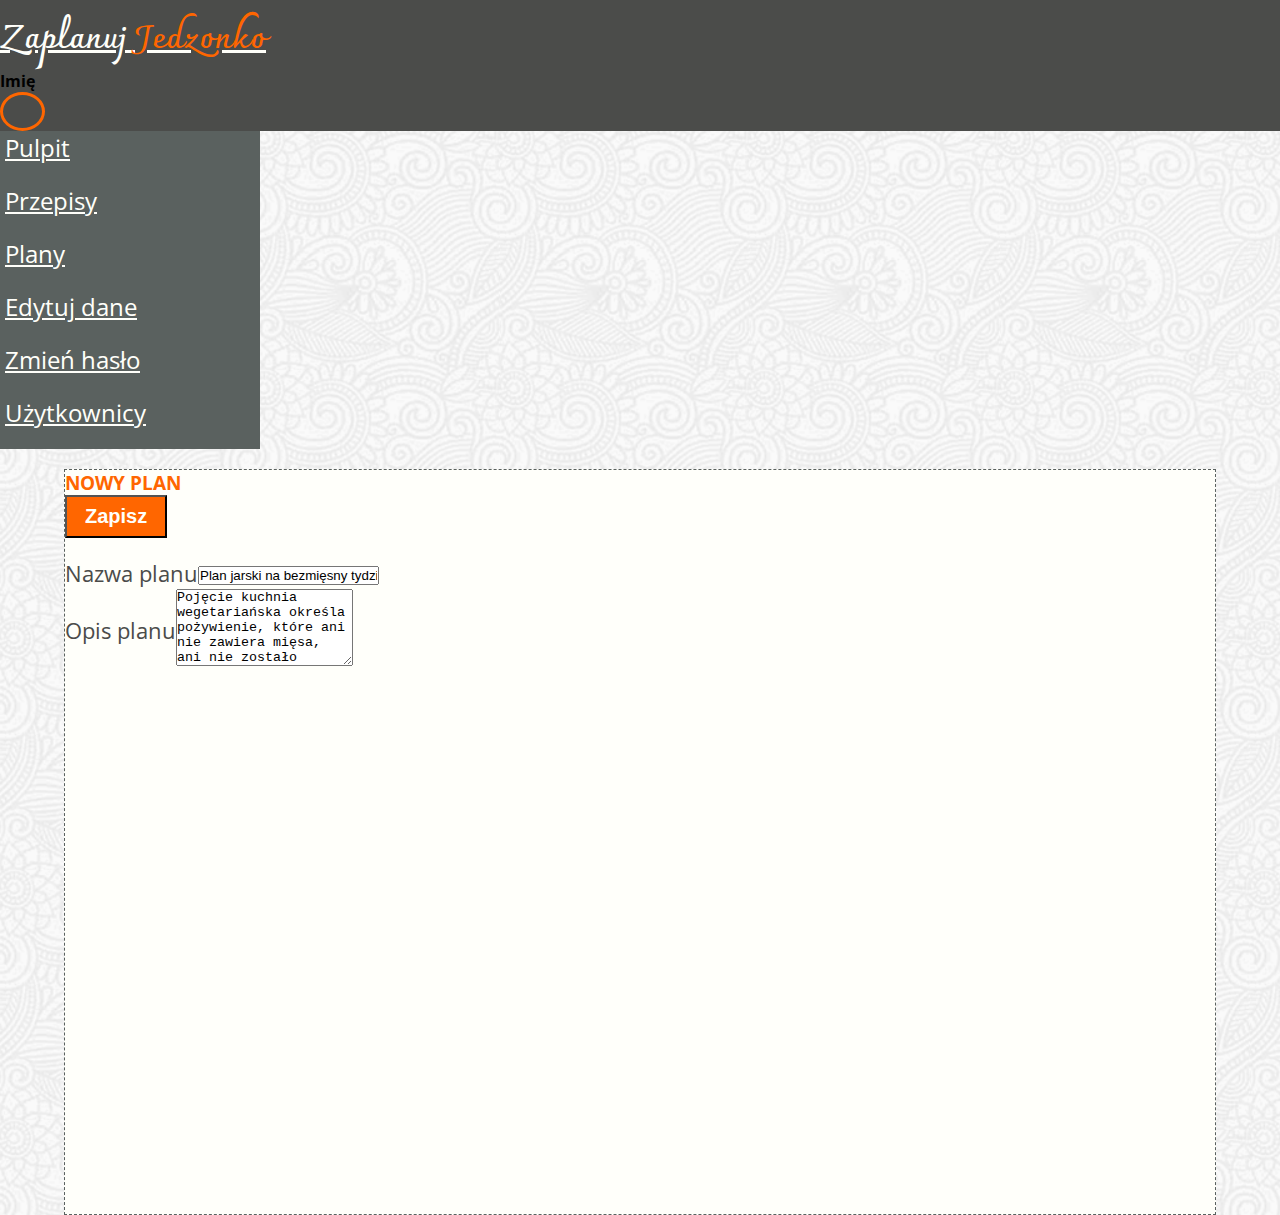
<file: target/classes/html/app-edit-schedules.html>
<!DOCTYPE html>
<html lang="en">

<head>
    <meta charset="utf-8">
    <meta name="viewport" content="width=device-width, initial-scale=1, shrink-to-fit=no">
    <title>Zaplanuj Jedzonko</title>
    <link rel="stylesheet" href="https://stackpath.bootstrapcdn.com/bootstrap/4.1.3/css/bootstrap.min.css"
          integrity="sha384-MCw98/SFnGE8fJT3GXwEOngsV7Zt27NXFoaoApmYm81iuXoPkFOJwJ8ERdknLPMO"
          crossorigin="anonymous">
    <link href="https://fonts.googleapis.com/css?family=Charmonman:400,700|Open+Sans:400,600,700&amp;subset=latin-ext"
          rel="stylesheet">
    <link rel="stylesheet" href="./css/style.css">
    <link rel="stylesheet" href="https://use.fontawesome.com/releases/v5.5.0/css/all.css"
          integrity="sha384-B4dIYHKNBt8Bc12p+WXckhzcICo0wtJAoU8YZTY5qE0Id1GSseTk6S+L3BlXeVIU" crossorigin="anonymous">
</head>

<body>
<header class="page-header">
    <nav class="navbar navbar-expand-lg justify-content-between">
        <a href="/" class="navbar-brand main-logo main-logo-smaller">
            Zaplanuj <span>Jedzonko</span>
        </a>
        <div class="d-flex justify-content-around">
            <h4 class="text-light mr-3">Imię</h4>
            <div class="circle-div text-center"><i class="fas fa-user icon-user"></i></div>
        </div>
    </nav>
</header>

<section class="dashboard-section">
    <div class="row dashboard-nowrap">
        <ul class="nav flex-column long-bg">
            <li class="nav-item">
                <a class="nav-link" href="/dashboard.html">
                    <span>Pulpit</span>
                    <i class="fas fa-angle-right"></i>
                </a>
            </li>
            <li class="nav-item">
                <a class="nav-link" href="/app-recipes.html">
                    <span>Przepisy</span>
                    <i class="fas fa-angle-right"></i>
                </a>
            </li>
            <li class="nav-item">
                <a class="nav-link" href="/app-schedules.html">
                    <span>Plany</span>
                    <i class="fas fa-angle-right"></i>
                </a>
            </li>
            <li class="nav-item">
                <a class="nav-link" href="/app-edit-user-data.html">
                    <span>Edytuj dane</span>
                    <i class="fas fa-angle-right"></i>
                </a>
            </li>
            <li class="nav-item">
                <a class="nav-link disabled" href="/app-edit-password.html">
                    <span>Zmień hasło</span>
                    <i class="fas fa-angle-right"></i>
                </a>
            </li>
            <li class="nav-item">
                <a class="nav-link" href="/super-admin-users.html">
                    <span>Użytkownicy</span>
                    <i class="fas fa-angle-right"></i>
                </a>
            </li>
        </ul>


        <div class="m-4 p-3 width-medium">
            <div class="dashboard-content border-dashed p-3 m-4 view-height">
                <!-- fix action, method -->
                <!-- add name attribute for all inputs -->
                <form>
                    <div class="row border-bottom border-3 p-1 m-1">
                        <div class="col noPadding">
                            <h3 class="color-header text-uppercase">NOWY PLAN</h3>
                        </div>
                        <div class="col d-flex justify-content-end mb-2">
                            <button type="submit" class="btn btn-color rounded-0 pt-0 pb-0 pr-4 pl-4">Zapisz</button>
                        </div>
                    </div>

                    <div class="schedules-content">

                        <div class="form-group row">
                            <label for="planName" class="col-sm-2 label-size col-form-label">
                                Nazwa planu
                            </label>
                            <div class="col-sm-10">
                                <input class="form-control" value="Plan jarski na bezmięsny tydzień" id="planName"
                                       placeholder="Nazwa planu">
                            </div>
                        </div>
                        <div class="form-group row">
                            <label for="planDescription" class="col-sm-2 label-size col-form-label">
                                Opis planu
                            </label>
                            <div class="col-sm-10">
                                    <textarea class="form-control" rows="5" id="planDescription"
                                              placeholder="Opis plany">
Pojęcie kuchnia wegetariańska określa pożywienie, które ani nie zawiera mięsa, ani nie zostało przygotowane na bazie pochodzącej z mięsa (np. na rosole drobiowym). Laktoowowegetarianie (najczęściej spotykany typ wegetarian w zachodnim świecie) spożywają nabiał, laktowegetarianie wykluczają jaja, ale nie inne produkty nabiałowe.
                                    </textarea>
                            </div>
                        </div>

                    </div>
                </form>
            </div>
        </div>
    </div>
</section>


<script src="https://code.jquery.com/jquery-3.3.1.slim.min.js"
        integrity="sha384-q8i/X+965DzO0rT7abK41JStQIAqVgRVzpbzo5smXKp4YfRvH+8abtTE1Pi6jizo"
        crossorigin="anonymous"></script>
<script src="https://cdnjs.cloudflare.com/ajax/libs/popper.js/1.14.3/umd/popper.min.js"
        integrity="sha384-ZMP7rVo3mIykV+2+9J3UJ46jBk0WLaUAdn689aCwoqbBJiSnjAK/l8WvCWPIPm49"
        crossorigin="anonymous"></script>
<script src="https://stackpath.bootstrapcdn.com/bootstrap/4.1.3/js/bootstrap.min.js"
        integrity="sha384-ChfqqxuZUCnJSK3+MXmPNIyE6ZbWh2IMqE241rYiqJxyMiZ6OW/JmZQ5stwEULTy"
        crossorigin="anonymous"></script>
</body>
</html>
</file>
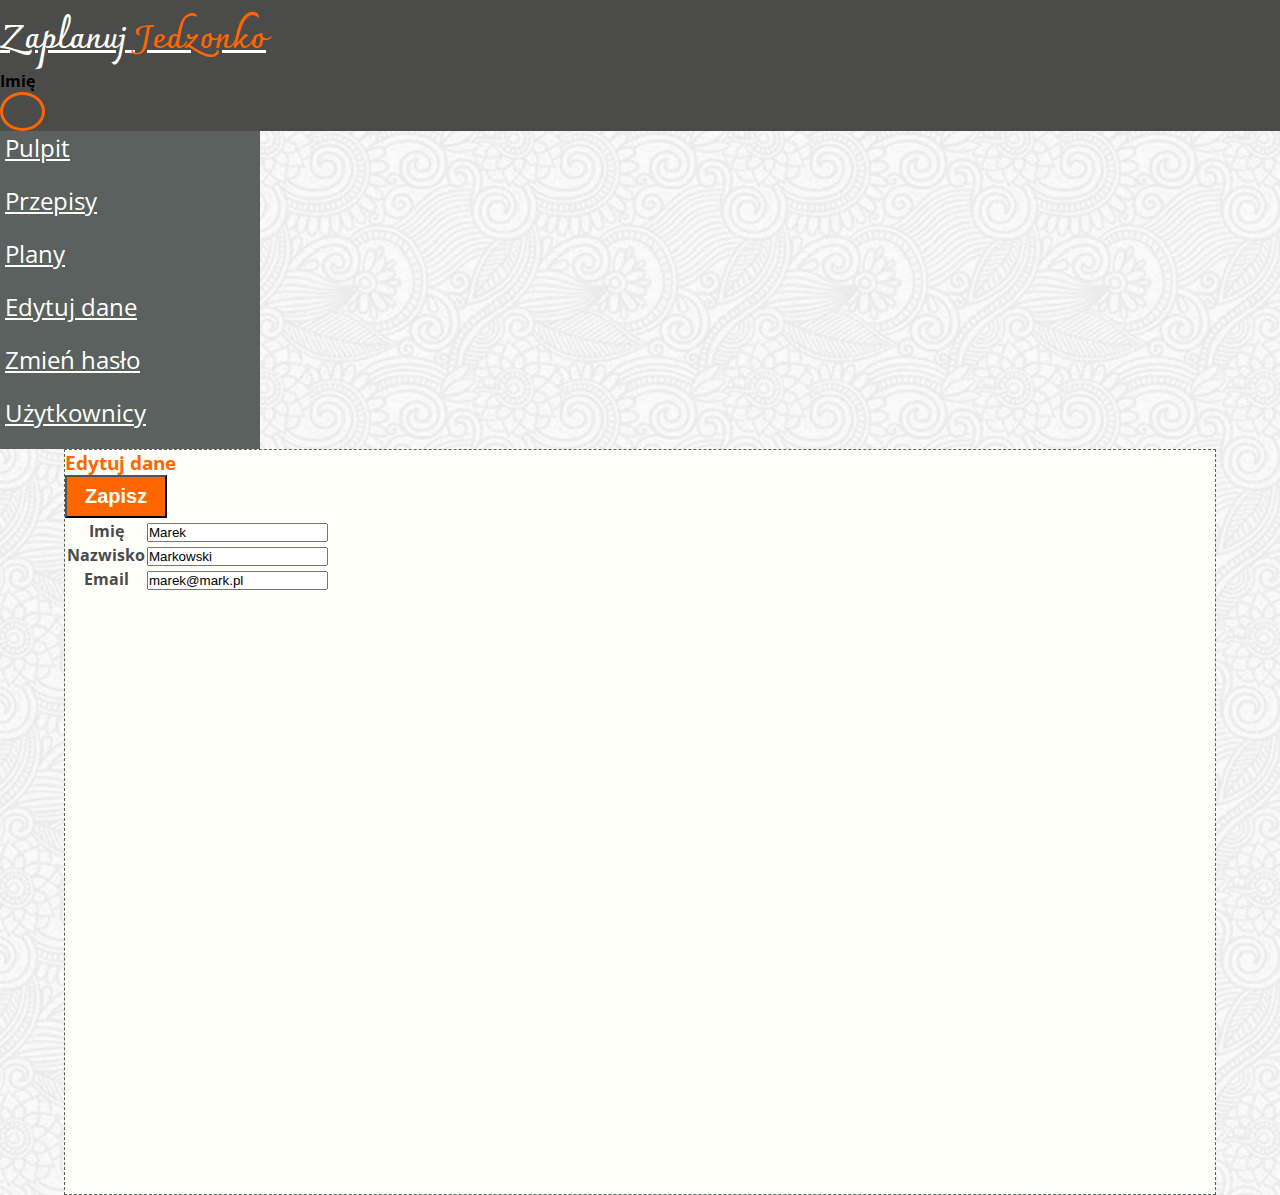
<file: target/classes/html/app-edit-user-data.html>
<!DOCTYPE html>
<html lang="en">

<head>
    <meta charset="utf-8">
    <meta name="viewport" content="width=device-width, initial-scale=1, shrink-to-fit=no">
    <title>Zaplanuj Jedzonko</title>
    <link rel="stylesheet" href="https://stackpath.bootstrapcdn.com/bootstrap/4.1.3/css/bootstrap.min.css"
          integrity="sha384-MCw98/SFnGE8fJT3GXwEOngsV7Zt27NXFoaoApmYm81iuXoPkFOJwJ8ERdknLPMO"
          crossorigin="anonymous">
    <link href="https://fonts.googleapis.com/css?family=Charmonman:400,700|Open+Sans:400,600,700&amp;subset=latin-ext"
          rel="stylesheet">
    <link rel="stylesheet" href="./css/style.css">
    <link rel="stylesheet" href="https://use.fontawesome.com/releases/v5.5.0/css/all.css"
          integrity="sha384-B4dIYHKNBt8Bc12p+WXckhzcICo0wtJAoU8YZTY5qE0Id1GSseTk6S+L3BlXeVIU" crossorigin="anonymous">
</head>

<body>
<header class="page-header">
    <nav class="navbar navbar-expand-lg justify-content-between">
        <a href="/" class="navbar-brand main-logo main-logo-smaller">
            Zaplanuj <span>Jedzonko</span>
        </a>
        <div class="d-flex justify-content-around">
            <h4 class="text-light mr-3">Imię</h4>
            <div class="circle-div text-center"><i class="fas fa-user icon-user"></i></div>
        </div>
    </nav>
</header>

<section class="dashboard-section">
    <div class="row dashboard-nowrap">
        <ul class="nav flex-column long-bg">
            <li class="nav-item">
                <a class="nav-link" href="/dashboard.html">
                    <span>Pulpit</span>
                    <i class="fas fa-angle-right"></i>
                </a>
            </li>
            <li class="nav-item">
                <a class="nav-link" href="/app-recipes.html">
                    <span>Przepisy</span>
                    <i class="fas fa-angle-right"></i>
                </a>
            </li>
            <li class="nav-item">
                <a class="nav-link" href="/app-schedules.html">
                    <span>Plany</span>
                    <i class="fas fa-angle-right"></i>
                </a>
            </li>
            <li class="nav-item">
                <a class="nav-link" href="/app-edit-user-data.html">
                    <span>Edytuj dane</span>
                    <i class="fas fa-angle-right"></i>
                </a>
            </li>
            <li class="nav-item">
                <a class="nav-link disabled" href="/app-edit-password.html">
                    <span>Zmień hasło</span>
                    <i class="fas fa-angle-right"></i>
                </a>
            </li>
            <li class="nav-item">
                <a class="nav-link" href="/super-admin-users.html">
                    <span>Użytkownicy</span>
                    <i class="fas fa-angle-right"></i>
                </a>
            </li>
        </ul>

        <div class="m-4 p-3 width-medium text-color-darker">
            <div class="m-4 border-dashed view-height">
                <!-- fix action, method -->
                <!-- add name attribute for all inputs -->
                <form>
                    <div class="mt-4 ml-4 mr-4">
                        <div class="row border-bottom border-3">
                            <div class="col"><h3 class="color-header text-uppercase">Edytuj dane</h3></div>
                            <div class="col d-flex justify-content-end mb-2">
                                <button type="submit" class="btn btn-color rounded-0 pt-0 pb-0 pr-4 pl-4">Zapisz
                                </button>
                            </div>
                        </div>

                        <table class="table borderless">
                            <tbody>
                            <tr class="d-flex">
                                <th scope="row" class="col-2"><h4>Imię</h4></th>
                                <td class="col-7">
                                    <input class="w-100 p-1" value="Marek">
                                </td>
                            </tr>
                            <tr class="d-flex">
                                <th scope="row" class="col-2"><h4>Nazwisko</h4></th>
                                <td class="col-7">
                                    <input class="w-100 p-1" value="Markowski">
                                </td>
                            </tr>
                            <tr class="d-flex">
                                <th scope="row" class="col-2"><h4>Email</h4></th>
                                <td class="col-3">
                                    <input class="p-1 w-100" type="text" value="marek@mark.pl">
                                </td>
                            </tr>
                            </tbody>
                        </table>
                    </div>
                </form>
            </div>
        </div>
    </div>
</section>

<script src="https://code.jquery.com/jquery-3.3.1.slim.min.js"
        integrity="sha384-q8i/X+965DzO0rT7abK41JStQIAqVgRVzpbzo5smXKp4YfRvH+8abtTE1Pi6jizo"
        crossorigin="anonymous"></script>
<script src="https://cdnjs.cloudflare.com/ajax/libs/popper.js/1.14.3/umd/popper.min.js"
        integrity="sha384-ZMP7rVo3mIykV+2+9J3UJ46jBk0WLaUAdn689aCwoqbBJiSnjAK/l8WvCWPIPm49"
        crossorigin="anonymous"></script>
<script src="https://stackpath.bootstrapcdn.com/bootstrap/4.1.3/js/bootstrap.min.js"
        integrity="sha384-ChfqqxuZUCnJSK3+MXmPNIyE6ZbWh2IMqE241rYiqJxyMiZ6OW/JmZQ5stwEULTy"
        crossorigin="anonymous"></script>
</body>
</html>
</file>
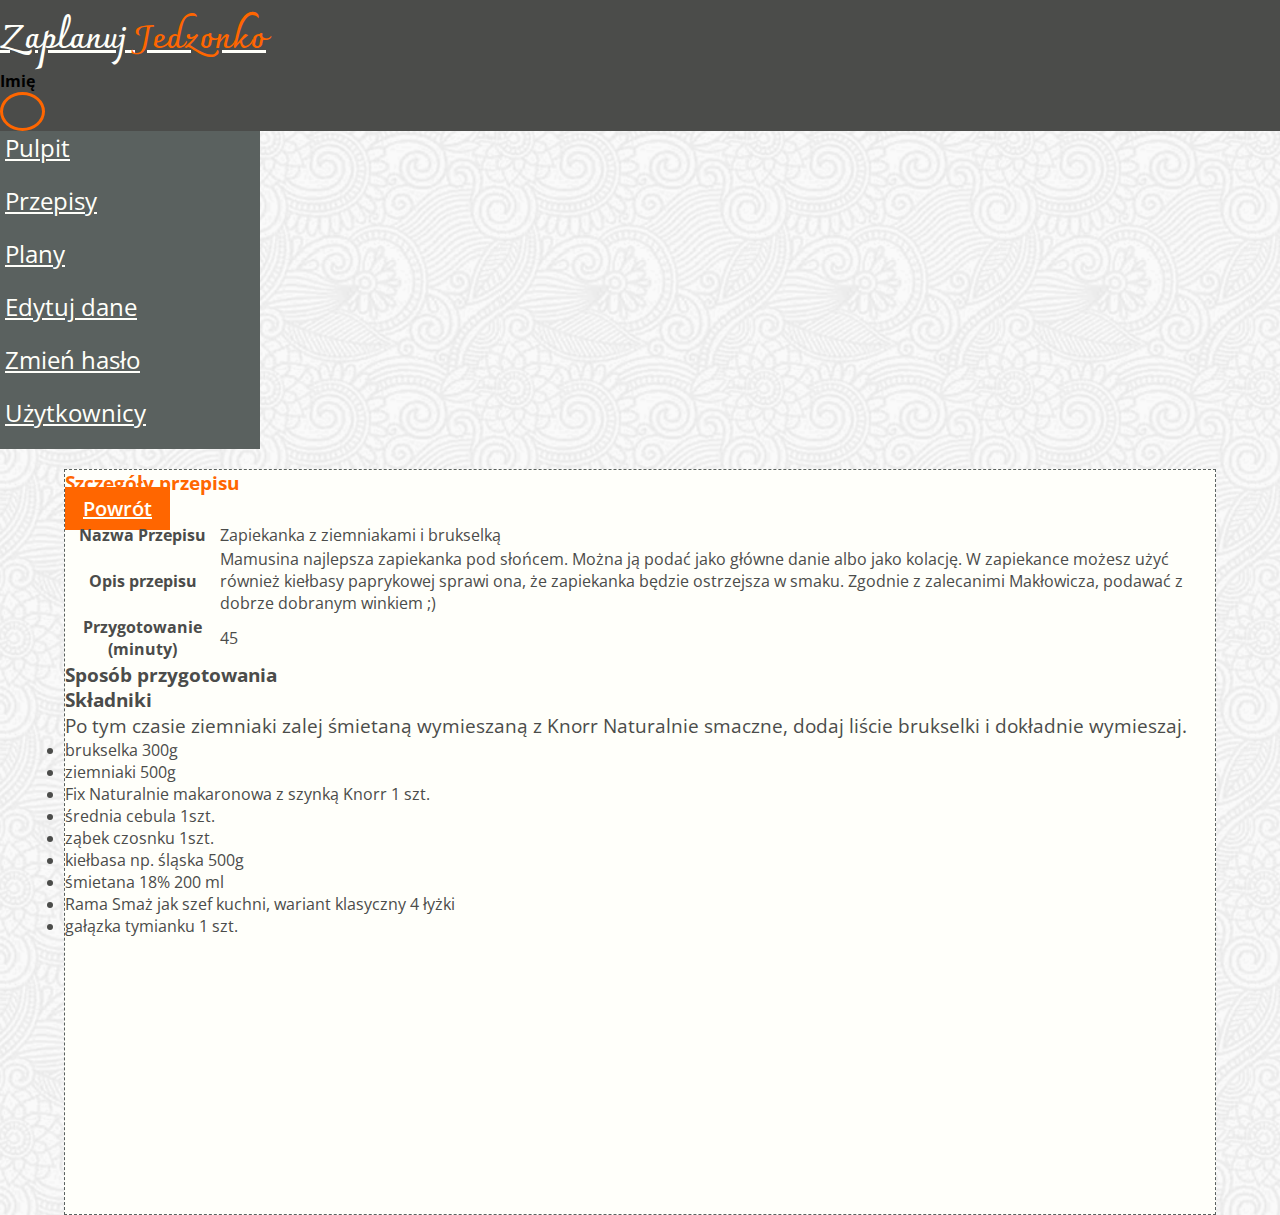
<file: target/classes/html/app-recipe-details.html>
<!DOCTYPE html>
<html lang="en">

<head>
    <meta charset="utf-8">
    <meta name="viewport" content="width=device-width, initial-scale=1, shrink-to-fit=no">
    <title>Zaplanuj Jedzonko</title>
    <link rel="stylesheet" href="https://stackpath.bootstrapcdn.com/bootstrap/4.1.3/css/bootstrap.min.css"
          integrity="sha384-MCw98/SFnGE8fJT3GXwEOngsV7Zt27NXFoaoApmYm81iuXoPkFOJwJ8ERdknLPMO"
          crossorigin="anonymous">
    <link href="https://fonts.googleapis.com/css?family=Charmonman:400,700|Open+Sans:400,600,700&amp;subset=latin-ext"
          rel="stylesheet">
    <link rel="stylesheet" href="./css/style.css">
    <link rel="stylesheet" href="https://use.fontawesome.com/releases/v5.5.0/css/all.css"
          integrity="sha384-B4dIYHKNBt8Bc12p+WXckhzcICo0wtJAoU8YZTY5qE0Id1GSseTk6S+L3BlXeVIU" crossorigin="anonymous">
</head>

<body>
<header class="page-header">
    <nav class="navbar navbar-expand-lg justify-content-between">
        <a href="/" class="navbar-brand main-logo main-logo-smaller">
            Zaplanuj <span>Jedzonko</span>
        </a>
        <div class="d-flex justify-content-around">
            <h4 class="text-light mr-3">Imię</h4>
            <div class="circle-div text-center"><i class="fas fa-user icon-user"></i></div>
        </div>
    </nav>
</header>

<section class="dashboard-section">
    <div class="row dashboard-nowrap">
        <ul class="nav flex-column long-bg">
            <li class="nav-item">
                <a class="nav-link" href="/dashboard.html">
                    <span>Pulpit</span>
                    <i class="fas fa-angle-right"></i>
                </a>
            </li>
            <li class="nav-item">
                <a class="nav-link" href="/app-recipes.html">
                    <span>Przepisy</span>
                    <i class="fas fa-angle-right"></i>
                </a>
            </li>
            <li class="nav-item">
                <a class="nav-link" href="/app-schedules.html">
                    <span>Plany</span>
                    <i class="fas fa-angle-right"></i>
                </a>
            </li>
            <li class="nav-item">
                <a class="nav-link" href="/app-edit-user-data.html">
                    <span>Edytuj dane</span>
                    <i class="fas fa-angle-right"></i>
                </a>
            </li>
            <li class="nav-item">
                <a class="nav-link disabled" href="/app-edit-password.html">
                    <span>Zmień hasło</span>
                    <i class="fas fa-angle-right"></i>
                </a>
            </li>
            <li class="nav-item">
                <a class="nav-link" href="/super-admin-users.html">
                    <span>Użytkownicy</span>
                    <i class="fas fa-angle-right"></i>
                </a>
            </li>
        </ul>

        <div class="m-4 p-3 width-medium text-color-darker">
            <div class="dashboard-content border-dashed p-3 m-4 view-height">
                <div class="mt-4 ml-4 mr-4">
                    <div class="row border-bottom border-3">
                        <div class="col"><h3 class="color-header text-uppercase">Szczegóły przepisu</h3></div>
                        <div class="col d-flex justify-content-end mb-2"><a href="/app-recipes.html"
                                                                            class="btn btn-color rounded-0 pt-0 pb-0 pr-4 pl-4">Powrót</a>
                        </div>
                    </div>

                    <table class="table borderless">
                        <tbody>
                        <tr class="d-flex">
                            <th scope="row" class="col-2">Nazwa Przepisu</th>
                            <td class="col-7">
                                Zapiekanka z ziemniakami i brukselką
                            </td>
                        </tr>
                        <tr class="d-flex">
                            <th scope="row" class="col-2">Opis przepisu</th>
                            <td class="col-7">Mamusina najlepsza zapiekanka pod słońcem. Można ją podać jako główne
                                danie albo jako kolację. W zapiekance możesz użyć również kiełbasy paprykowej sprawi
                                ona, że zapiekanka będzie ostrzejsza w smaku. Zgodnie z zalecanimi Makłowicza, podawać z
                                dobrze dobranym winkiem ;)
                            </td>
                        </tr>
                        <tr class="d-flex">
                            <th scope="row" class="col-2">Przygotowanie (minuty)</th>
                            <td class="col-7">
                                45
                            </td>
                        </tr>
                        </tbody>
                    </table>

                    <div class="row d-flex">
                        <div class="col-5 border-bottom border-3"><h3 class="text-uppercase">Sposób przygotowania</h3>
                        </div>
                        <div class="col-2"></div>
                        <div class="col-5 border-bottom border-3"><h3 class="text-uppercase">Składniki</h3></div>
                    </div>
                    <div class="row d-flex">
                        <div class="col-5 p-4">
                            <p>Po tym czasie ziemniaki zalej śmietaną wymieszaną z Knorr Naturalnie smaczne, dodaj
                                liście brukselki i dokładnie wymieszaj.</p>
                        </div>
                        <div class="col-2"></div>
                        <ul class="col-5 p-4 list-unstyled">
                            <li>brukselka 300g</li>
                            <li>ziemniaki 500g</li>
                            <li>Fix Naturalnie makaronowa z szynką Knorr 1 szt.</li>
                            <li>średnia cebula 1szt.</li>
                            <li>ząbek czosnku 1szt.</li>
                            <li>kiełbasa np. śląska 500g</li>
                            <li>śmietana 18% 200 ml</li>
                            <li>Rama Smaż jak szef kuchni, wariant klasyczny 4 łyżki</li>
                            <li>gałązka tymianku 1 szt.</li>
                        </ul>
                    </div>

                </div>
            </div>
        </div>
    </div>
</section>


<script src="https://code.jquery.com/jquery-3.3.1.slim.min.js"
        integrity="sha384-q8i/X+965DzO0rT7abK41JStQIAqVgRVzpbzo5smXKp4YfRvH+8abtTE1Pi6jizo"
        crossorigin="anonymous"></script>
<script src="https://cdnjs.cloudflare.com/ajax/libs/popper.js/1.14.3/umd/popper.min.js"
        integrity="sha384-ZMP7rVo3mIykV+2+9J3UJ46jBk0WLaUAdn689aCwoqbBJiSnjAK/l8WvCWPIPm49"
        crossorigin="anonymous"></script>
<script src="https://stackpath.bootstrapcdn.com/bootstrap/4.1.3/js/bootstrap.min.js"
        integrity="sha384-ChfqqxuZUCnJSK3+MXmPNIyE6ZbWh2IMqE241rYiqJxyMiZ6OW/JmZQ5stwEULTy"
        crossorigin="anonymous"></script>
</body>
</html>
</file>
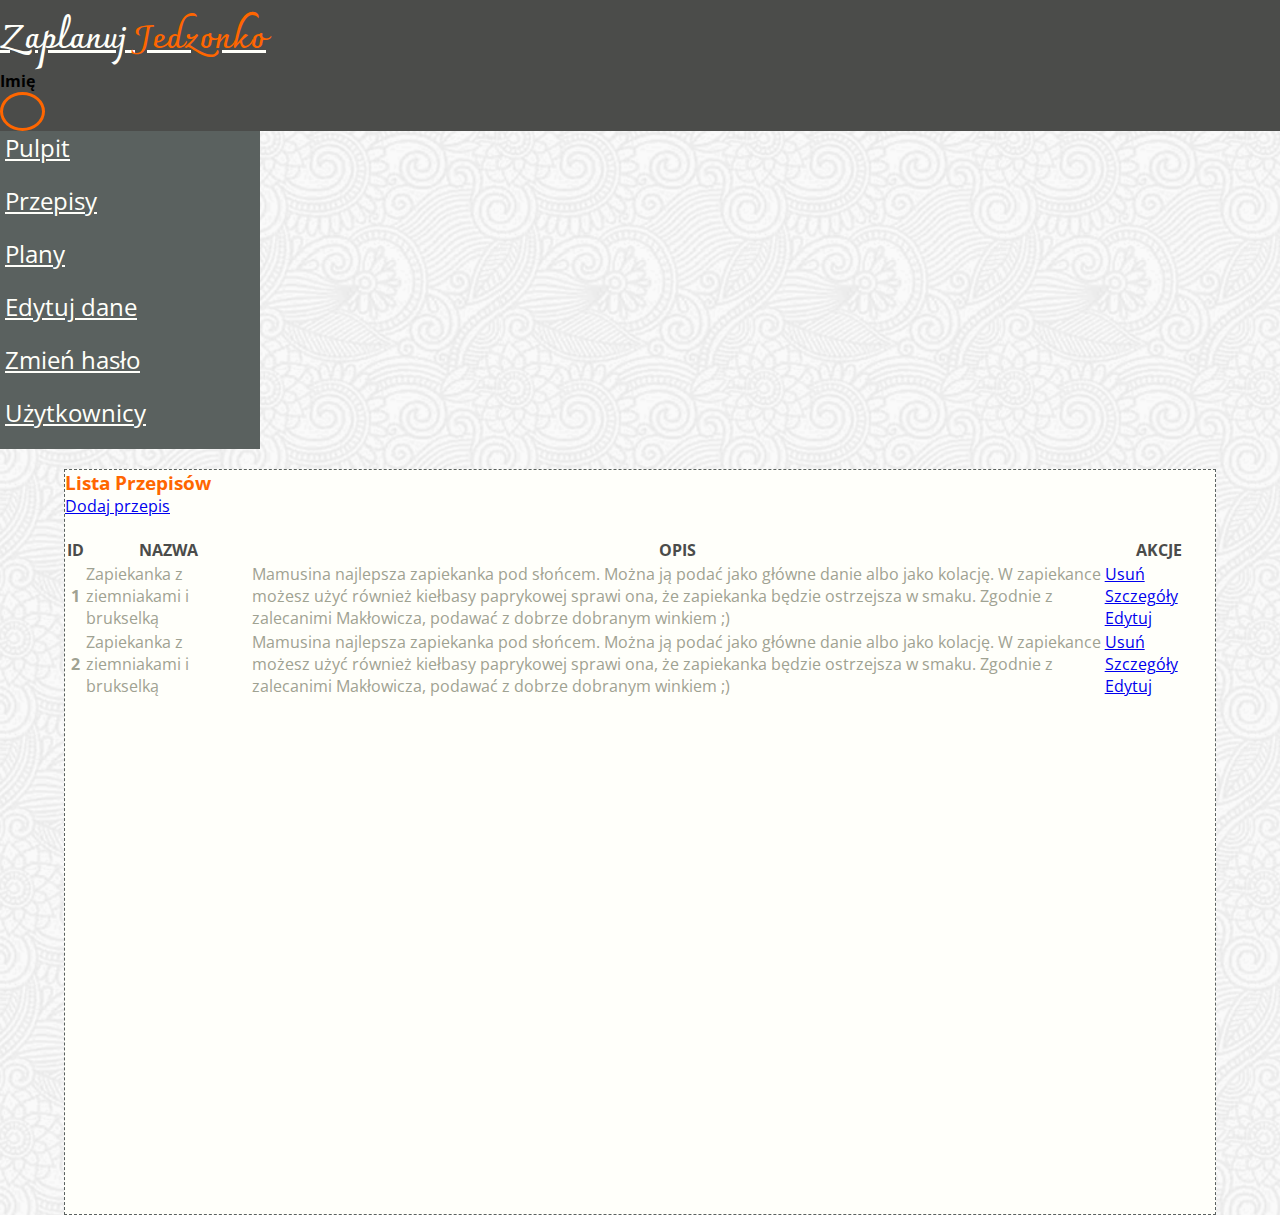
<file: target/classes/html/app-recipes.html>
<!DOCTYPE html>
<html lang="en">

<head>
    <meta charset="utf-8">
    <meta name="viewport" content="width=device-width, initial-scale=1, shrink-to-fit=no">
    <title>Zaplanuj Jedzonko</title>
    <link rel="stylesheet" href="https://stackpath.bootstrapcdn.com/bootstrap/4.1.3/css/bootstrap.min.css"
          integrity="sha384-MCw98/SFnGE8fJT3GXwEOngsV7Zt27NXFoaoApmYm81iuXoPkFOJwJ8ERdknLPMO"
          crossorigin="anonymous">
    <link href="https://fonts.googleapis.com/css?family=Charmonman:400,700|Open+Sans:400,600,700&amp;subset=latin-ext"
          rel="stylesheet">
    <link rel="stylesheet" href="./css/style.css">
    <link rel="stylesheet" href="https://use.fontawesome.com/releases/v5.5.0/css/all.css"
          integrity="sha384-B4dIYHKNBt8Bc12p+WXckhzcICo0wtJAoU8YZTY5qE0Id1GSseTk6S+L3BlXeVIU" crossorigin="anonymous">
</head>

<body>
<header class="page-header">
    <nav class="navbar navbar-expand-lg justify-content-between">
        <a href="/" class="navbar-brand main-logo main-logo-smaller">
            Zaplanuj <span>Jedzonko</span>
        </a>
        <div class="d-flex justify-content-around">
            <h4 class="text-light mr-3">Imię</h4>
            <div class="circle-div text-center"><i class="fas fa-user icon-user"></i></div>
        </div>
    </nav>
</header>

<section class="dashboard-section">
    <div class="row dashboard-nowrap">
        <ul class="nav flex-column long-bg">
            <li class="nav-item">
                <a class="nav-link" href="/dashboard.html">
                    <span>Pulpit</span>
                    <i class="fas fa-angle-right"></i>
                </a>
            </li>
            <li class="nav-item">
                <a class="nav-link" href="/app-recipes.html">
                    <span>Przepisy</span>
                    <i class="fas fa-angle-right"></i>
                </a>
            </li>
            <li class="nav-item">
                <a class="nav-link" href="/app-schedules.html">
                    <span>Plany</span>
                    <i class="fas fa-angle-right"></i>
                </a>
            </li>
            <li class="nav-item">
                <a class="nav-link" href="/app-edit-user-data.html">
                    <span>Edytuj dane</span>
                    <i class="fas fa-angle-right"></i>
                </a>
            </li>
            <li class="nav-item">
                <a class="nav-link disabled" href="/app-edit-password.html">
                    <span>Zmień hasło</span>
                    <i class="fas fa-angle-right"></i>
                </a>
            </li>
            <li class="nav-item">
                <a class="nav-link" href="/super-admin-users.html">
                    <span>Użytkownicy</span>
                    <i class="fas fa-angle-right"></i>
                </a>
            </li>
        </ul>


        <div class="m-4 p-3 width-medium">
            <div class="dashboard-content border-dashed p-3 m-4 view-height">
                <div class="row border-bottom border-3 p-1 m-1">
                    <div class="col noPadding"><h3 class="color-header text-uppercase">Lista Przepisów</h3></div>
                    <div class="col noPadding d-flex justify-content-end mb-2"><a href="/app-add-recipe.html"
                                                                                  class="btn btn-success rounded-0 pt-0 pb-0 pr-4 pl-4">Dodaj
                        przepis</a></div>
                </div>
                <table class="table border-bottom schedules-content">
                    <thead>
                    <tr class="d-flex text-color-darker">
                        <th scope="col" class="col-1">ID</th>
                        <th scope="col" class="col-2">NAZWA</th>
                        <th scope="col" class="col-7">OPIS</th>
                        <th scope="col" class="col-2 center">AKCJE</th>
                    </tr>
                    </thead>
                    <tbody class="text-color-lighter">
                    <tr class="d-flex">
                        <th scope="row" class="col-1">1</th>
                        <td class="col-2">
                            Zapiekanka z ziemniakami i brukselką
                        </td>
                        <td class="col-7">Mamusina najlepsza zapiekanka pod słońcem. Można ją podać jako główne danie
                            albo jako kolację. W zapiekance możesz użyć również kiełbasy paprykowej sprawi ona, że
                            zapiekanka będzie ostrzejsza w smaku. Zgodnie z zalecanimi Makłowicza, podawać z dobrze
                            dobranym winkiem ;)
                        </td>
                        <td class="col-2 d-flex align-items-center justify-content-center flex-wrap">
                            <a href="#" class="btn btn-danger rounded-0 text-light m-1">Usuń</a>
                            <a href="/app-recipe-details.html"
                               class="btn btn-info rounded-0 text-light m-1">Szczegóły</a>
                            <a href="/app-edit-recipe.html" class="btn btn-warning rounded-0 text-light m-1">Edytuj</a>
                        </td>
                    </tr>
                    <tr class="d-flex">
                        <th scope="row" class="col-1">2</th>
                        <td class="col-2">
                            Zapiekanka z ziemniakami i brukselką
                        </td>
                        <td class="col-7">Mamusina najlepsza zapiekanka pod słońcem. Można ją podać jako główne danie
                            albo jako kolację. W zapiekance możesz użyć również kiełbasy paprykowej sprawi ona, że
                            zapiekanka będzie ostrzejsza w smaku. Zgodnie z zalecanimi Makłowicza, podawać z dobrze
                            dobranym winkiem ;)
                        </td>
                        <td class="col-2 d-flex align-items-center justify-content-center flex-wrap">
                            <a href="#" class="btn btn-danger rounded-0 text-light m-1">Usuń</a>
                            <a href="/app-recipe-details.html"
                               class="btn btn-info rounded-0 text-light m-1">Szczegóły</a>
                            <a href="/app-edit-recipe.html" class="btn btn-warning rounded-0 text-light m-1">Edytuj</a>
                        </td>
                    </tr>
                    </tbody>
                </table>
            </div>
        </div>
    </div>
</section>


<script src="https://code.jquery.com/jquery-3.3.1.slim.min.js"
        integrity="sha384-q8i/X+965DzO0rT7abK41JStQIAqVgRVzpbzo5smXKp4YfRvH+8abtTE1Pi6jizo"
        crossorigin="anonymous"></script>
<script src="https://cdnjs.cloudflare.com/ajax/libs/popper.js/1.14.3/umd/popper.min.js"
        integrity="sha384-ZMP7rVo3mIykV+2+9J3UJ46jBk0WLaUAdn689aCwoqbBJiSnjAK/l8WvCWPIPm49"
        crossorigin="anonymous"></script>
<script src="https://stackpath.bootstrapcdn.com/bootstrap/4.1.3/js/bootstrap.min.js"
        integrity="sha384-ChfqqxuZUCnJSK3+MXmPNIyE6ZbWh2IMqE241rYiqJxyMiZ6OW/JmZQ5stwEULTy"
        crossorigin="anonymous"></script>
</body>
</html>
</file>
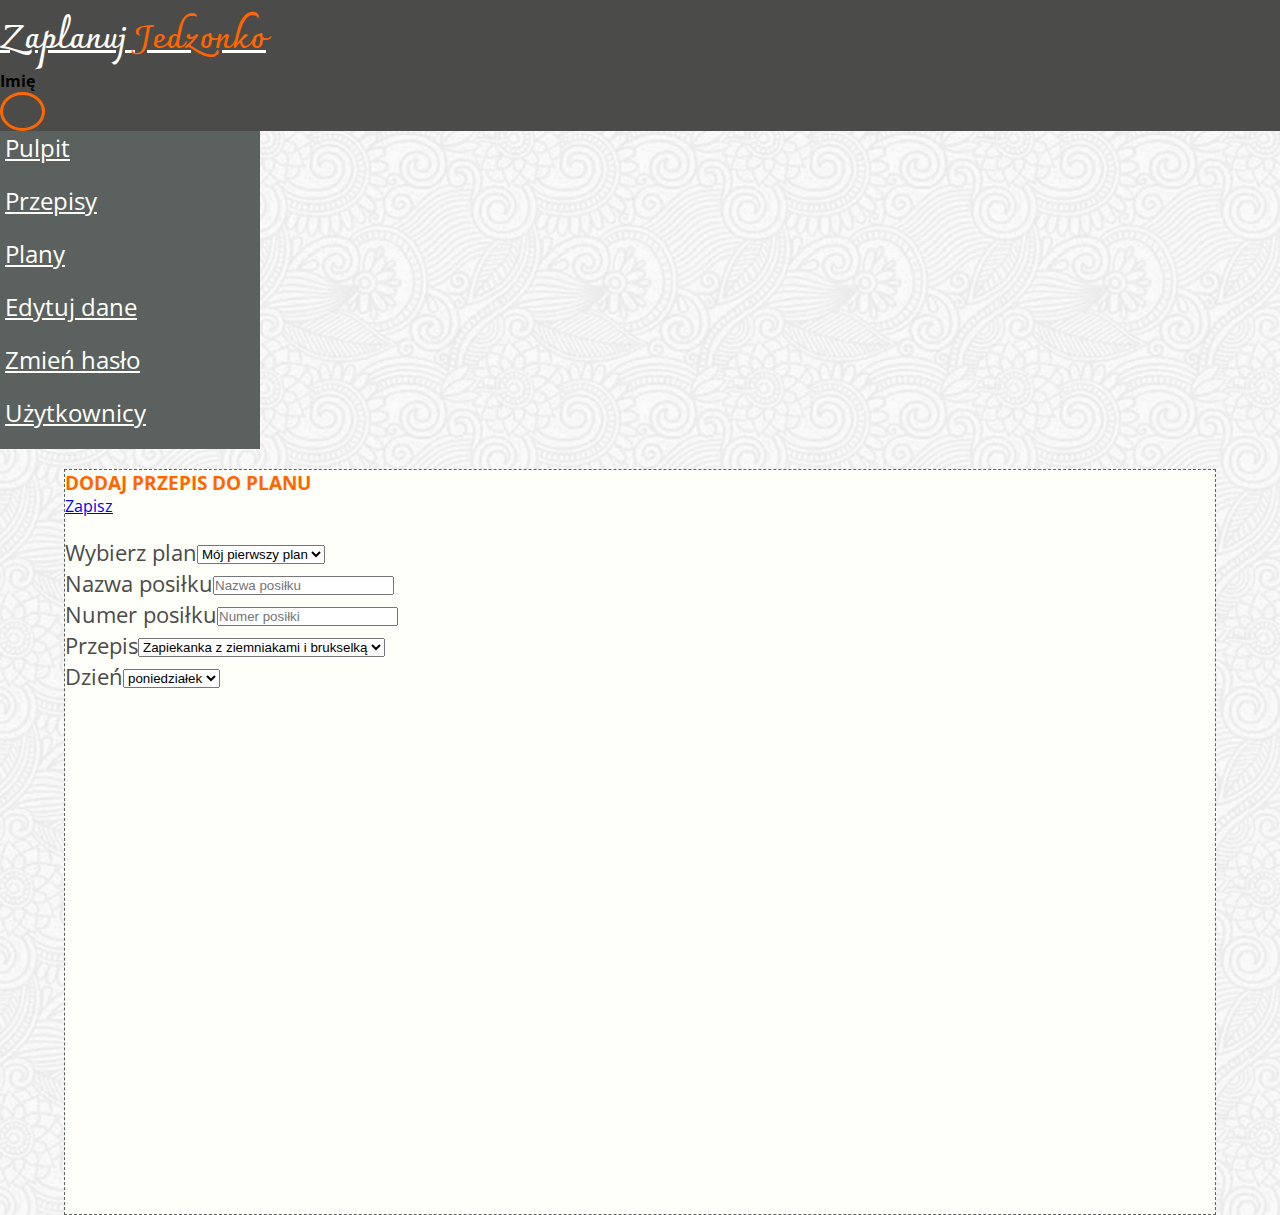
<file: target/classes/html/app-schedules-meal-recipe.html>
<!DOCTYPE html>
<html lang="en">

<head>
    <meta charset="utf-8">
    <meta name="viewport" content="width=device-width, initial-scale=1, shrink-to-fit=no">
    <title>Zaplanuj Jedzonko</title>
    <link rel="stylesheet" href="https://stackpath.bootstrapcdn.com/bootstrap/4.1.3/css/bootstrap.min.css"
          integrity="sha384-MCw98/SFnGE8fJT3GXwEOngsV7Zt27NXFoaoApmYm81iuXoPkFOJwJ8ERdknLPMO"
          crossorigin="anonymous">
    <link href="https://fonts.googleapis.com/css?family=Charmonman:400,700|Open+Sans:400,600,700&amp;subset=latin-ext"
          rel="stylesheet">
    <link rel="stylesheet" href="./css/style.css">
    <link rel="stylesheet" href="https://use.fontawesome.com/releases/v5.5.0/css/all.css"
          integrity="sha384-B4dIYHKNBt8Bc12p+WXckhzcICo0wtJAoU8YZTY5qE0Id1GSseTk6S+L3BlXeVIU" crossorigin="anonymous">
</head>

<body>
<header class="page-header">
    <nav class="navbar navbar-expand-lg justify-content-between">
        <a href="/" class="navbar-brand main-logo main-logo-smaller">
            Zaplanuj <span>Jedzonko</span>
        </a>
        <div class="d-flex justify-content-around">
            <h4 class="text-light mr-3">Imię</h4>
            <div class="circle-div text-center"><i class="fas fa-user icon-user"></i></div>
        </div>
    </nav>
</header>

<section class="dashboard-section">
    <div class="row dashboard-nowrap">
        <ul class="nav flex-column long-bg">
            <li class="nav-item">
                <a class="nav-link" href="/dashboard.html">
                    <span>Pulpit</span>
                    <i class="fas fa-angle-right"></i>
                </a>
            </li>
            <li class="nav-item">
                <a class="nav-link" href="/app-recipes.html">
                    <span>Przepisy</span>
                    <i class="fas fa-angle-right"></i>
                </a>
            </li>
            <li class="nav-item">
                <a class="nav-link" href="/app-schedules.html">
                    <span>Plany</span>
                    <i class="fas fa-angle-right"></i>
                </a>
            </li>
            <li class="nav-item">
                <a class="nav-link" href="/app-edit-user-data.html">
                    <span>Edytuj dane</span>
                    <i class="fas fa-angle-right"></i>
                </a>
            </li>
            <li class="nav-item">
                <a class="nav-link disabled" href="/app-edit-password.html">
                    <span>Zmień hasło</span>
                    <i class="fas fa-angle-right"></i>
                </a>
            </li>
            <li class="nav-item">
                <a class="nav-link" href="/super-admin-users.html">
                    <span>Użytkownicy</span>
                    <i class="fas fa-angle-right"></i>
                </a>
            </li>
        </ul>

        <div class="m-4 p-3 width-medium">
            <div class="dashboard-content border-dashed p-3 m-4 view-height">
                <div class="row border-bottom border-3 p-1 m-1">
                    <div class="col noPadding">
                        <h3 class="color-header text-uppercase">DODAJ PRZEPIS DO PLANU</h3>
                    </div>
                    <div class="col d-flex justify-content-end mb-2 noPadding">
                        <a href="#" class="btn btn-success rounded-0 pt-0 pb-0 pr-4 pl-4">Zapisz</a>
                    </div>
                </div>

                <div class="schedules-content">
                    <form>
                        <div class="form-group row">
                            <label for="choosePlan" class="col-sm-2 label-size col-form-label">
                                Wybierz plan
                            </label>
                            <div class="col-sm-3">
                                <select class="form-control" id="choosePlan">
                                    <option>Mój pierwszy plan</option>
                                    <option>2</option>
                                    <option>3</option>
                                    <option>4</option>
                                    <option>5</option>
                                </select>
                            </div>
                        </div>
                        <div class="form-group row">
                            <label for="name" class="col-sm-2 label-size col-form-label">
                                Nazwa posiłku
                            </label>
                            <div class="col-sm-10">
                                <input type="text" class="form-control" value="" id="name" placeholder="Nazwa posiłku">
                            </div>
                        </div>
                        <div class="form-group row">
                            <label for="number" class="col-sm-2 label-size col-form-label">
                                Numer posiłku
                            </label>
                            <div class="col-sm-2">
                                <input type="text" class="form-control" value="" id="number"
                                       placeholder="Numer posiłki">
                            </div>
                        </div>
                        <div class="form-group row">
                            <label for="recipie" class="col-sm-2 label-size col-form-label">
                                Przepis
                            </label>
                            <div class="col-sm-4">
                                <select class="form-control" id="recipie">
                                    <option>Zapiekanka z ziemniakami i brukselką</option>
                                    <option>2</option>
                                    <option>3</option>
                                    <option>4</option>
                                    <option>5</option>
                                </select>
                            </div>
                        </div>
                        <div class="form-group row">
                            <label for="day" class="col-sm-2 label-size col-form-label">
                                Dzień
                            </label>
                            <div class="col-sm-2">
                                <select class="form-control" id="day">
                                    <option>poniedziałek</option>
                                    <option>2</option>
                                    <option>3</option>
                                    <option>4</option>
                                    <option>5</option>
                                </select>
                            </div>
                        </div>
                    </form>
                </div>
            </div>
        </div>
    </div>
</section>


<script src="https://code.jquery.com/jquery-3.3.1.slim.min.js"
        integrity="sha384-q8i/X+965DzO0rT7abK41JStQIAqVgRVzpbzo5smXKp4YfRvH+8abtTE1Pi6jizo"
        crossorigin="anonymous"></script>
<script src="https://cdnjs.cloudflare.com/ajax/libs/popper.js/1.14.3/umd/popper.min.js"
        integrity="sha384-ZMP7rVo3mIykV+2+9J3UJ46jBk0WLaUAdn689aCwoqbBJiSnjAK/l8WvCWPIPm49"
        crossorigin="anonymous"></script>
<script src="https://stackpath.bootstrapcdn.com/bootstrap/4.1.3/js/bootstrap.min.js"
        integrity="sha384-ChfqqxuZUCnJSK3+MXmPNIyE6ZbWh2IMqE241rYiqJxyMiZ6OW/JmZQ5stwEULTy"
        crossorigin="anonymous"></script>
</body>
</html>
</file>
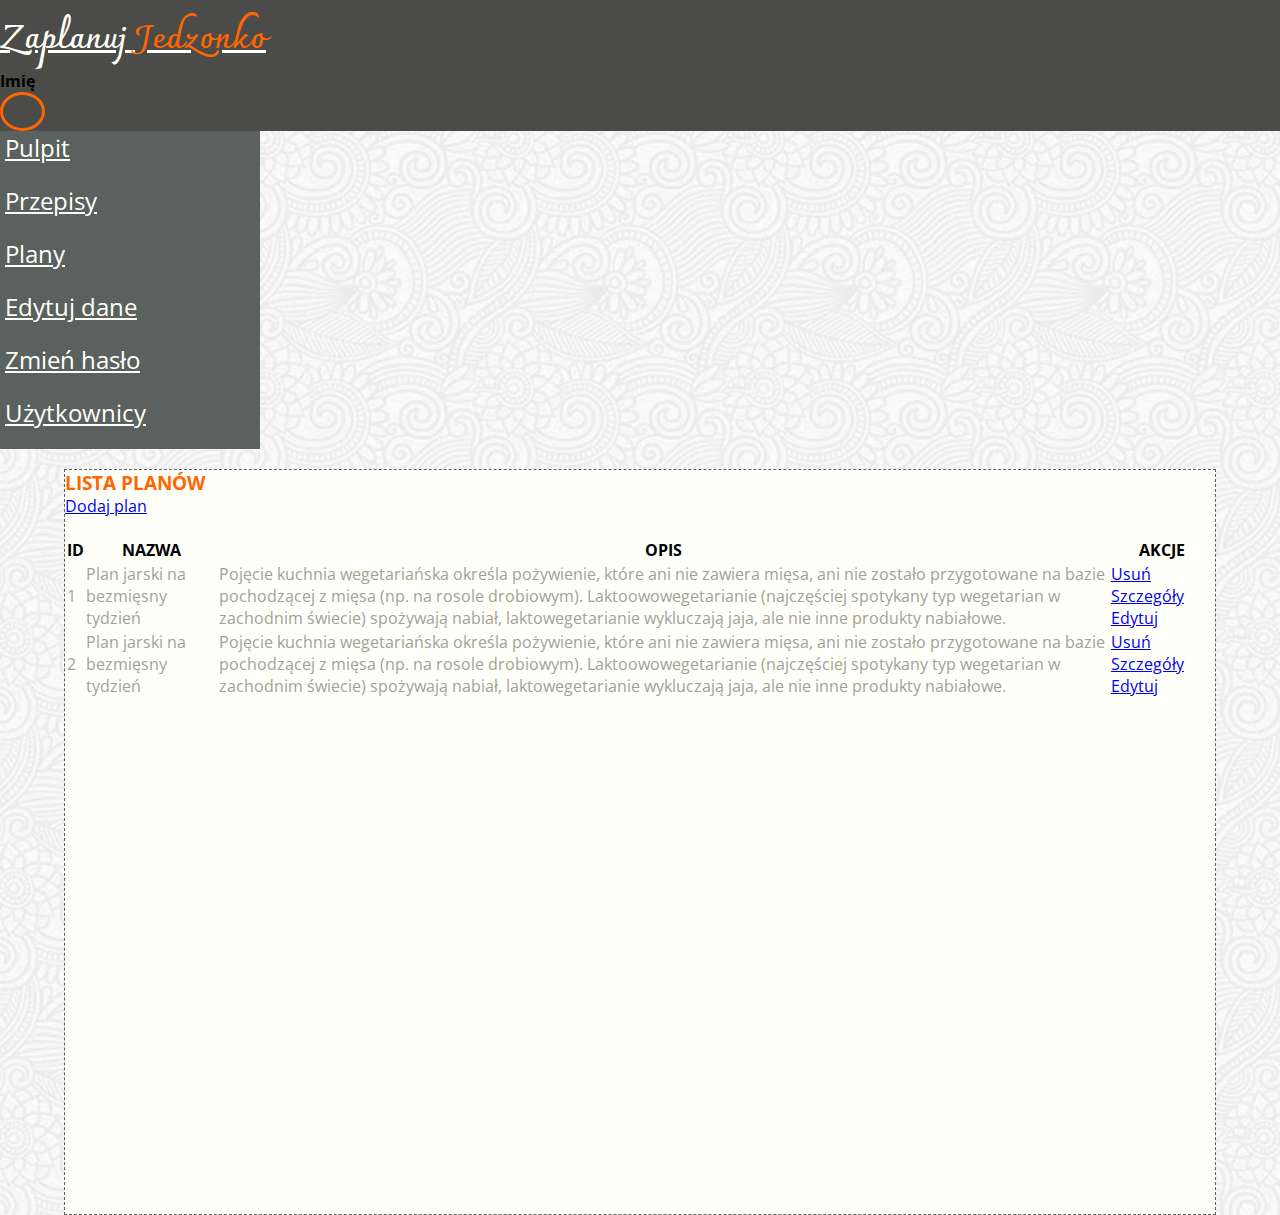
<file: target/classes/html/app-schedules.html>
<!DOCTYPE html>
<html lang="en">

<head>
    <meta charset="utf-8">
    <meta name="viewport" content="width=device-width, initial-scale=1, shrink-to-fit=no">
    <title>Zaplanuj Jedzonko</title>
    <link rel="stylesheet" href="https://stackpath.bootstrapcdn.com/bootstrap/4.1.3/css/bootstrap.min.css"
          integrity="sha384-MCw98/SFnGE8fJT3GXwEOngsV7Zt27NXFoaoApmYm81iuXoPkFOJwJ8ERdknLPMO"
          crossorigin="anonymous">
    <link href="https://fonts.googleapis.com/css?family=Charmonman:400,700|Open+Sans:400,600,700&amp;subset=latin-ext"
          rel="stylesheet">
    <link rel="stylesheet" href="./css/style.css">
    <link rel="stylesheet" href="https://use.fontawesome.com/releases/v5.5.0/css/all.css"
          integrity="sha384-B4dIYHKNBt8Bc12p+WXckhzcICo0wtJAoU8YZTY5qE0Id1GSseTk6S+L3BlXeVIU" crossorigin="anonymous">
</head>

<body>
<header class="page-header">
    <nav class="navbar navbar-expand-lg justify-content-between">
        <a href="/" class="navbar-brand main-logo main-logo-smaller">
            Zaplanuj <span>Jedzonko</span>
        </a>
        <div class="d-flex justify-content-around">
            <h4 class="text-light mr-3">Imię</h4>
            <div class="circle-div text-center"><i class="fas fa-user icon-user"></i></div>
        </div>
    </nav>
</header>

<section class="dashboard-section">
    <div class="row dashboard-nowrap">
        <ul class="nav flex-column long-bg">
            <li class="nav-item">
                <a class="nav-link" href="/dashboard.html">
                    <span>Pulpit</span>
                    <i class="fas fa-angle-right"></i>
                </a>
            </li>
            <li class="nav-item">
                <a class="nav-link" href="/app-recipes.html">
                    <span>Przepisy</span>
                    <i class="fas fa-angle-right"></i>
                </a>
            </li>
            <li class="nav-item">
                <a class="nav-link" href="/app-schedules.html">
                    <span>Plany</span>
                    <i class="fas fa-angle-right"></i>
                </a>
            </li>
            <li class="nav-item">
                <a class="nav-link" href="/app-edit-user-data.html">
                    <span>Edytuj dane</span>
                    <i class="fas fa-angle-right"></i>
                </a>
            </li>
            <li class="nav-item">
                <a class="nav-link disabled" href="/app-edit-password.html">
                    <span>Zmień hasło</span>
                    <i class="fas fa-angle-right"></i>
                </a>
            </li>
            <li class="nav-item">
                <a class="nav-link" href="/super-admin-users.html">
                    <span>Użytkownicy</span>
                    <i class="fas fa-angle-right"></i>
                </a>
            </li>
        </ul>

        <div class="m-4 p-3 width-medium">
            <div class="dashboard-content border-dashed p-3 m-4 view-height">
                <div class="row border-bottom border-3 p-1 m-1">
                    <div class="col noPadding">
                        <h3 class="color-header text-uppercase">LISTA PLANÓW</h3>
                    </div>
                    <div class="col d-flex justify-content-end mb-2 noPadding">
                        <a href="app-add-schedules.html" class="btn btn-success rounded-0 pt-0 pb-0 pr-4 pl-4">Dodaj
                            plan</a>
                    </div>
                </div>

                <div class="schedules-content">
                    <table class="table border-bottom">
                        <thead>
                        <tr class="d-flex">
                            <th class="col-1">ID</th>
                            <th class="col-2">NAZWA</th>
                            <th class="col-7">OPIS</th>
                            <th class="col-2 center">AKCJE</th>
                        </tr>
                        </thead>
                        <tbody class="text-color-lighter">
                        <tr class="d-flex">
                            <td class="col-1">1</td>
                            <td class="col-2">Plan jarski na bezmięsny tydzień</td>
                            <td class="col-7">
                                Pojęcie kuchnia wegetariańska określa pożywienie, które ani nie zawiera mięsa, ani nie
                                zostało przygotowane na bazie pochodzącej z mięsa (np. na rosole drobiowym).
                                Laktoowowegetarianie (najczęściej spotykany typ wegetarian w zachodnim świecie)
                                spożywają nabiał, laktowegetarianie wykluczają jaja, ale nie inne produkty nabiałowe.
                            </td>
                            <td class="col-2 d-flex align-items-center justify-content-center flex-wrap"><a href="#"
                                                                                                            class="btn btn-danger rounded-0 text-light m-1">Usuń</a>
                                <a href="/app-details-schedules.html" class="btn btn-info rounded-0 text-light m-1">Szczegóły</a>
                                <a href="/app-edit-schedules.html" class="btn btn-warning rounded-0 text-light m-1">Edytuj</a>
                            </td>
                        </tr>
                        <tr class="d-flex">
                            <td class="col-1">2</td>
                            <td class="col-2">Plan jarski na bezmięsny tydzień</td>
                            <td class="col-7">
                                Pojęcie kuchnia wegetariańska określa pożywienie, które ani nie zawiera mięsa, ani nie
                                zostało przygotowane na bazie pochodzącej z mięsa (np. na rosole drobiowym).
                                Laktoowowegetarianie (najczęściej spotykany typ wegetarian w zachodnim świecie)
                                spożywają nabiał, laktowegetarianie wykluczają jaja, ale nie inne produkty nabiałowe.
                            </td>
                            <td class="col-2 d-flex align-items-center justify-content-center flex-wrap"><a href="#"
                                                                                                            class="btn btn-danger rounded-0 text-light m-1">Usuń</a>
                                <a href="/app-details-schedules.html" class="btn btn-info rounded-0 text-light m-1">Szczegóły</a>
                                <a href="/app-edit-schedules.html" class="btn btn-warning rounded-0 text-light m-1">Edytuj</a>
                            </td>
                        </tr>
                        </tbody>
                    </table>
                </div>
            </div>
        </div>
    </div>
</section>


<script src="https://code.jquery.com/jquery-3.3.1.slim.min.js"
        integrity="sha384-q8i/X+965DzO0rT7abK41JStQIAqVgRVzpbzo5smXKp4YfRvH+8abtTE1Pi6jizo"
        crossorigin="anonymous"></script>
<script src="https://cdnjs.cloudflare.com/ajax/libs/popper.js/1.14.3/umd/popper.min.js"
        integrity="sha384-ZMP7rVo3mIykV+2+9J3UJ46jBk0WLaUAdn689aCwoqbBJiSnjAK/l8WvCWPIPm49"
        crossorigin="anonymous"></script>
<script src="https://stackpath.bootstrapcdn.com/bootstrap/4.1.3/js/bootstrap.min.js"
        integrity="sha384-ChfqqxuZUCnJSK3+MXmPNIyE6ZbWh2IMqE241rYiqJxyMiZ6OW/JmZQ5stwEULTy"
        crossorigin="anonymous"></script>
</body>
</html>
</file>
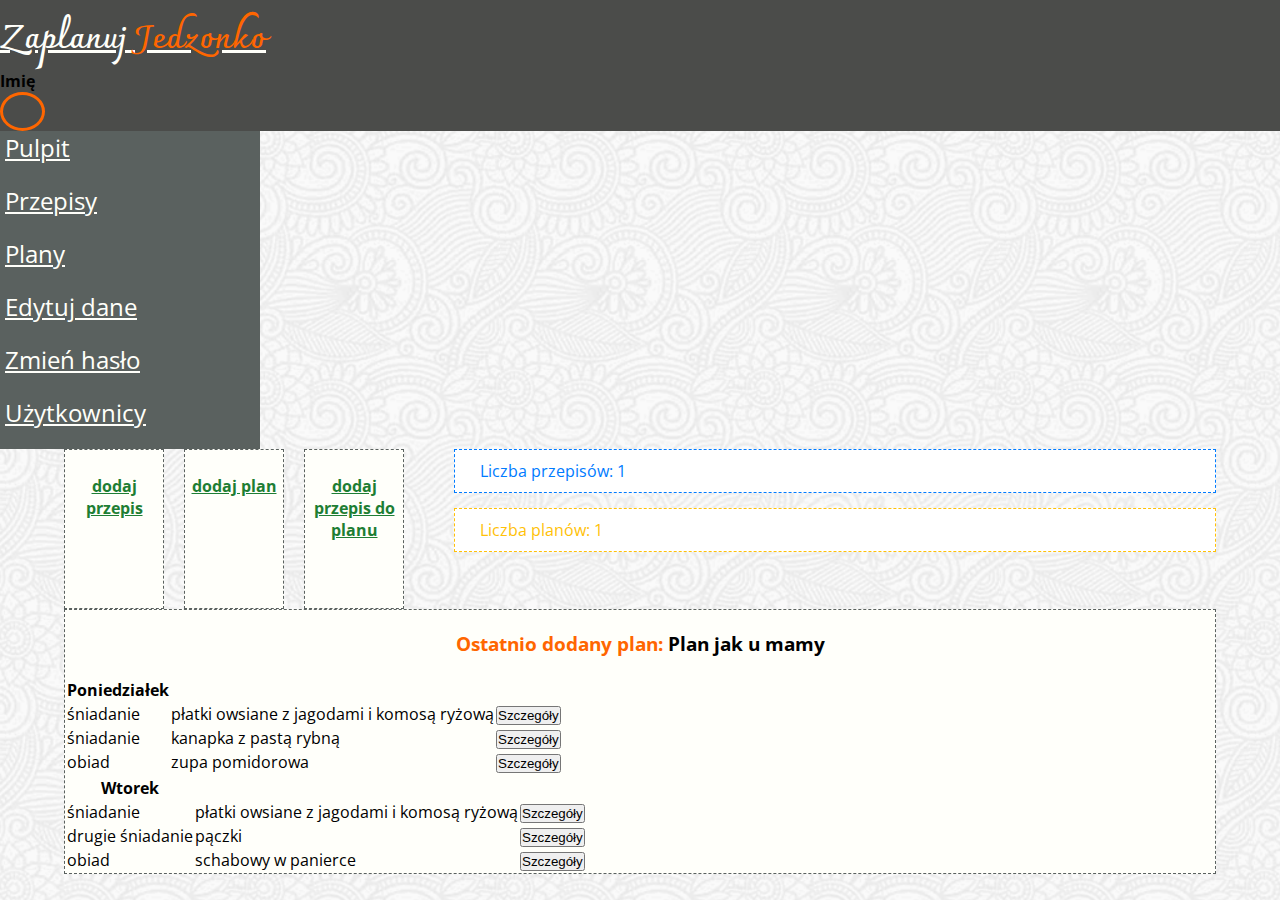
<file: target/classes/html/dashboard.html>
<!DOCTYPE html>
<html lang="en">

<head>
    <meta charset="utf-8">
    <meta name="viewport" content="width=device-width, initial-scale=1, shrink-to-fit=no">
    <title>Zaplanuj Jedzonko</title>
    <link rel="stylesheet" href="https://stackpath.bootstrapcdn.com/bootstrap/4.1.3/css/bootstrap.min.css"
          integrity="sha384-MCw98/SFnGE8fJT3GXwEOngsV7Zt27NXFoaoApmYm81iuXoPkFOJwJ8ERdknLPMO"
          crossorigin="anonymous">
    <link href="https://fonts.googleapis.com/css?family=Charmonman:400,700|Open+Sans:400,600,700&amp;subset=latin-ext"
          rel="stylesheet">
    <link rel="stylesheet" href="./css/style.css">
    <link rel="stylesheet" href="https://use.fontawesome.com/releases/v5.5.0/css/all.css"
          integrity="sha384-B4dIYHKNBt8Bc12p+WXckhzcICo0wtJAoU8YZTY5qE0Id1GSseTk6S+L3BlXeVIU" crossorigin="anonymous">
</head>

<body>
<header class="page-header">
    <nav class="navbar navbar-expand-lg justify-content-between">
        <a href="/" class="navbar-brand main-logo main-logo-smaller">
            Zaplanuj <span>Jedzonko</span>
        </a>
        <div class="d-flex justify-content-around">
            <h4 class="text-light mr-3">Imię</h4>
            <div class="circle-div text-center"><i class="fas fa-user icon-user"></i></div>
        </div>
    </nav>
</header>

<section class="dashboard-section">
    <div class="row dashboard-nowrap">
        <ul class="nav flex-column long-bg">
            <li class="nav-item">
                <a class="nav-link" href="/dashboard.html">
                    <span>Pulpit</span>
                    <i class="fas fa-angle-right"></i>
                </a>
            </li>
            <li class="nav-item">
                <a class="nav-link" href="/app-recipes.html">
                    <span>Przepisy</span>
                    <i class="fas fa-angle-right"></i>
                </a>
            </li>
            <li class="nav-item">
                <a class="nav-link" href="/app-schedules.html">
                    <span>Plany</span>
                    <i class="fas fa-angle-right"></i>
                </a>
            </li>
            <li class="nav-item">
                <a class="nav-link" href="/app-edit-user-data.html">
                    <span>Edytuj dane</span>
                    <i class="fas fa-angle-right"></i>
                </a>
            </li>
            <li class="nav-item">
                <a class="nav-link disabled" href="/app-edit-password.html">
                    <span>Zmień hasło</span>
                    <i class="fas fa-angle-right"></i>
                </a>
            </li>
            <li class="nav-item">
                <a class="nav-link" href="/super-admin-users.html">
                    <span>Użytkownicy</span>
                    <i class="fas fa-angle-right"></i>
                </a>
            </li>
        </ul>

        <div class="m-4 p-4 width-medium">
            <div class="dashboard-header m-4">
                <div class="dashboard-menu">
                    <div class="menu-item border-dashed">
                        <a href="">
                            <i class="far fa-plus-square icon-plus-square"></i>
                            <span class="title">dodaj przepis</span>
                        </a>
                    </div>
                    <div class="menu-item border-dashed">
                        <a href="">
                            <i class="far fa-plus-square icon-plus-square"></i>
                            <span class="title">dodaj plan</span>
                        </a>
                    </div>
                    <div class="menu-item border-dashed">
                        <a href="">
                            <i class="far fa-plus-square icon-plus-square"></i>
                            <span class="title">dodaj przepis do planu</span>
                        </a>
                    </div>
                </div>

                <div class="dashboard-alerts">
                    <div class="alert-item alert-info">
                        <i class="fas icon-circle fa-info-circle"></i>
                        <span class="font-weight-bold">Liczba przepisów: 1</span>
                    </div>
                    <div class="alert-item alert-light">
                        <i class="far icon-calendar fa-calendar-alt"></i>
                        <span class="font-weight-bold">Liczba planów: 1</span>
                    </div>
                </div>
            </div>
            <div class="m-4 p-4 border-dashed">
                <h2 class="dashboard-content-title">
                    <span>Ostatnio dodany plan:</span> Plan jak u mamy
                </h2>
                <table class="table">
                    <thead>
                    <tr class="d-flex">
                        <th class="col-2">Poniedziałek</th>
                        <th class="col-8"></th>
                        <th class="col-2"></th>
                    </tr>
                    </thead>
                    <tbody>
                    <tr class="d-flex">
                        <td class="col-2">śniadanie</td>
                        <td class="col-8">płatki owsiane z jagodami i komosą ryżową</td>
                        <td class="col-2">
                            <button type="button" class="btn btn-primary rounded-0">Szczegóły</button>
                        </td>
                    </tr>
                    <tr class="d-flex">
                        <td class="col-2">śniadanie</td>
                        <td class="col-8">kanapka z pastą rybną</td>
                        <td class="col-2">
                            <button type="button" class="btn btn-primary rounded-0">Szczegóły</button>
                        </td>
                    </tr>
                    <tr class="d-flex">
                        <td class="col-2">obiad</td>
                        <td class="col-8">zupa pomidorowa</td>
                        <td class="col-2">
                            <button type="button" class="btn btn-primary rounded-0">Szczegóły</button>
                        </td>
                    </tr>
                    </tbody>
                </table>
                <table class="table">
                    <thead>
                    <tr class="d-flex">
                        <th class="col-2">Wtorek</th>
                        <th class="col-8"></th>
                        <th class="col-2"></th>
                    </tr>
                    </thead>
                    <tbody>
                    <tr class="d-flex">
                        <td class="col-2">śniadanie</td>
                        <td class="col-8">płatki owsiane z jagodami i komosą ryżową</td>
                        <td class="col-2">
                            <button type="button" class="btn btn-primary rounded-0">Szczegóły</button>
                        </td>
                    </tr>
                    <tr class="d-flex">
                        <td class="col-2">drugie śniadanie</td>
                        <td class="col-8">pączki</td>
                        <td class="col-2">
                            <button type="button" class="btn btn-primary rounded-0">Szczegóły</button>
                        </td>
                    </tr>
                    <tr class="d-flex">
                        <td class="col-2">obiad</td>
                        <td class="col-8">schabowy w panierce</td>
                        <td class="col-2">
                            <button type="button" class="btn btn-primary rounded-0">Szczegóły</button>
                        </td>
                    </tr>
                    </tbody>
                </table>
            </div>
        </div>
    </div>
</section>


<script src="https://code.jquery.com/jquery-3.3.1.slim.min.js"
        integrity="sha384-q8i/X+965DzO0rT7abK41JStQIAqVgRVzpbzo5smXKp4YfRvH+8abtTE1Pi6jizo"
        crossorigin="anonymous"></script>
<script src="https://cdnjs.cloudflare.com/ajax/libs/popper.js/1.14.3/umd/popper.min.js"
        integrity="sha384-ZMP7rVo3mIykV+2+9J3UJ46jBk0WLaUAdn689aCwoqbBJiSnjAK/l8WvCWPIPm49"
        crossorigin="anonymous"></script>
<script src="https://stackpath.bootstrapcdn.com/bootstrap/4.1.3/js/bootstrap.min.js"
        integrity="sha384-ChfqqxuZUCnJSK3+MXmPNIyE6ZbWh2IMqE241rYiqJxyMiZ6OW/JmZQ5stwEULTy"
        crossorigin="anonymous"></script>
</body>
</html>
</file>
<file: target/classes/html/css/style.css>
/*------------------------------*/
/*---- Main style ----*/
/*------------------------------*/
:root {
  --link-color: #ff6600;
  --light-link-color: #fffffa;
  --background-color: #4b4c4a;
  --lighter-background-color: #5a615f;
  --lighter-text-color: #9fa292;
  --dark-text: #000000;
  --blue: #007bff;
  --yellow: #ffc107;
  --green: #1e7e34;
  font-size: 16px;
}

* {
  margin: 0;
  padding: 0;
  box-sizing: border-box;
}

html {
  min-height: 100%;
}
body {
  font-family: "Open Sans", sans-serif;
  font-weight: 400;
  background: repeat url("../images/image.png");
}

p {
  font-size: 1.2rem;
}

.bg-light {
background: #EAEAEA;
}

.noPadding {
  padding: 0;
}
.noMargin {
  margin: 0;
}
.center {
  text-align: center;
}
.btn-color {
  background-color: var(--link-color);
  color: var(--light-link-color);
  font-weight: 600;
  font-size: 20px;
  padding: 8px 18px;
}
.btn-color a {
  text-decoration: none;
  color: var(--light-link-color); 
}

.btn-color:hover {
  opacity: .8;
}
.label-size {
  font-size: 1.4rem;
  color: var(--background-color);
}
hr {
  border: 0;
  margin-bottom: 4px;
  clear:both;
  display:block;
  width: 100%;               
  background-color:var(--background-color);
  height: 1px;
}

.border-dashed{
  border: .5px dashed  var(--lighter-background-color);
  background: var(--light-link-color);
 }

 .borderless td, .borderless th {
  border: none;
}

.border-3 {
  border-width:3px !important;
  border-bottom-color: #cacaca !important;
}

.view-height {
  min-height: 82.9vh;
}

.text-color-darker {
  color: var(--background-color);
}

.text-color-lighter {
  color: var(--lighter-text-color);
}

.color-header {
  color: var(--link-color);
}

.nav-link.color-header {
  color: var(--link-color) !important;
}

.width-medium {
width: 90% !important;
margin: 0 auto !important;
}

/*------------------------------*/
/*---- Paddings ----*/
/*------------------------------*/

.padding-large {
  padding: 150px 0;
}

.padding-medium {
  padding: 80px 0;
}

.padding-small {
  padding: 40px 0;
}

/*------------------------------*/
/*---- Main nav section ----*/
/*------------------------------*/

.page-header {
  background: var(--background-color);
}

.nav-link {
  color: var(--light-link-color)!important;
  font-size: 1.1rem;
}

.page-header .nav .nav-item .active,
.page-header .nav .nav-item a:hover{
    color: var(--link-color)!important;
}

.main-logo {
  font-family: "Charmonman", cursive;
  display: inline-block;
  color: var(--light-link-color)!important;
  margin-top: 10px;
  font-size: 2.7rem;
  font-weight: 600;
}

.main-logo-smaller {
  font-size: 2rem;
}

.main-logo span {
  color: var(--link-color);
}

/*------------------------------*/
/*---- Slider section----*/
/*------------------------------*/

.carousel-control-prev-icon,
.carousel-control-next-icon {
  opacity: 1 !important;
  outline: black;
  background-image: none;
}

.carousel-control-next-icon:after
{
  content: '>';
  font-size: 55px;
  color: var(--dark-text);
}

.carousel-control-prev-icon:after {
  content: '<';
  font-size: 55px;
  color: var(--dark-text);
}

.carousel-caption {
  position: relative !important;
  left: 0 !important;
  right: 0 !important;
  font-weight: 600;
  color: var(--dark-text) !important;
}

/*------------------------------*/
/*---- More section----*/
/*------------------------------*/

.section-more {
  background: var(--background-color);
  color: var(--light-link-color);
}

/*------------------------------*/
/*---- Details section----*/
/*------------------------------*/

.details {
  color: var(--lighter-background-color);
}

.icon-details {
  padding: 2rem 0;
  font-size: 4rem;
  color: var(--lighter-text-color);
}

/*------------------------------*/
/*---- Newsletter section----*/
/*------------------------------*/

.newsletter-section .form-control {
  height: 58px;
}

.newsletter-section {
  background: var(--lighter-background-color);
  color: var(--light-link-color);
  padding: 20px;
}

/*------------------------------*/
/*---- Story section ----*/
/*------------------------------*/

.div-img {
  height: 315px;
  width: 315px;
  background: var(--lighter-background-color)
}

/*------------------------------*/
/*---- Last info ----*/
/*------------------------------*/

.last-info-section {
  background: var(--lighter-background-color);
  color: var(--light-link-color);
  font-size: 1.2rem;
}

.last-info-section .form-control {
  height: 42px;
}

.last-info-section .btn-color {
  padding: 0 20px;
}

.last-info-section li {
  font-size: 1.2rem;
  margin: 4px 0;
}

.icon-social {
  font-size: 2.6rem;
  color: var(--light-link-color);
}

/*------------------------------*/
/*---- Footer section ----*/
/*------------------------------*/

.footer-section{
  background: var(--background-color);
}

.footer-text-color {
  color: var(--link-color);
}

/*------------------------------*/
/*---- Recipes section ----*/
/*------------------------------*/

.icon-users {
  font-size: 3rem;
  padding: 0 5px 0 20px;
  color: var(--link-color);
}

.orange-line {
  height: .5rem;
  background: var(--link-color);
}

.recipes-section {
  background: var(--light-link-color);
}


/*------------------------------*/
/*---- Dashboard ----*/
/*------------------------------*/

.dashboard-nowrap {
  flex-wrap: nowrap;
  margin: 0;
}
.long-bg {
  background: var(--lighter-background-color);
  display: inline-block;
	vertical-align: top;
	min-height: 100%;
}
.dashboard-section .nav-item {
  display: block;
  width: 260px;
  margin-bottom: 20px;
}
.dashboard-section .nav-item i.fa-angle-right {
  display: none;
}
.dashboard-section .nav-item .nav-link {
  display: flex;
  align-items: center;
  justify-content: space-between;
}
.dashboard-section .nav-item a {
  font-size: 1.5rem;
  border-left: 5px solid transparent;
}
.dashboard-section .nav-item a.active,
.dashboard-section .nav-item a:hover {
  border-left: 5px solid var(--link-color);
}
.dashboard-section .nav-item a.active i.fa-angle-right,
.dashboard-section .nav-item:hover i.fa-angle-right {
  display: block;
  color: var(--link-color)!important;
  
}

.circle-div {
  border: 3px solid var(--link-color);
  border-radius: 50%;
  height: 39px;
  width: 45px;
  padding-top: 1px;
}

.icon-user {
  font-size: 2rem;
  color: var(--link-color);
}
.icon-circle {
  font-size: 2rem;
}
.icon-calendar {
  font-size: 2rem;
}


/*------------------------------*/
/*---------- DASHBOARD 2---------*/
/*------------------------------*/

.dashboard-header {
  display: flex;
  justify-content: space-between;
}
.dashboard-menu {
  display: flex;
  justify-content: center;
  align-items: center;
}
.dashboard-menu .menu-item {
  width: 100px;
  height: 160px;
  text-align: center;
  padding-top: 15px;
  margin-right: 20px;
}
.dashboard-menu .menu-item a {
  color: var(--green);
}
.dashboard-menu .menu-item:last-child {
  margin-right: 0;
} 
.dashboard-menu .menu-item .title {
  display: block;
  padding-top: 10px;
  font-size: 1rem;
  font-weight: bold;
}

.dashboard-alerts {
  margin-left: 50px;
  width: 70%;
}
.alert-item {
  padding: 10px;
  margin-bottom: 15px;
  display: flex;
  align-items: center;
}
.alert-item span {
  margin-left: 15px;
}
.alert-info {
  background: #fff;
  border: 1px dashed var(--blue);
  color: var(--blue);
}
.alert-light {
  background: #fff;
  border: 1px dashed var(--yellow);
  color: var(--yellow);
}
.icon-plus-square {
  font-size: 3.5rem;
}

.dashboard-content {
  margin-top: 20px;
}
.dashboard-content-title {
  font-size: 1.2rem;
  text-align: center;
  font-weight: bold;
  margin: 20px 0;
}
.dashboard-content-title span {
  color: var(--link-color);
}

/*------------------------------*/
/*---- Schedule ----*/
/*------------------------------*/

.schedules-content {
  margin-top: 20px;
}
.schedules-text {
  font-size: .9rem;
  margin-bottom: 0;

}
.schedules-content .form-group.row {
  display: flex;
  align-items: center;
}
.schedules-content-header {
  margin-bottom: 50px;
}
</file>
